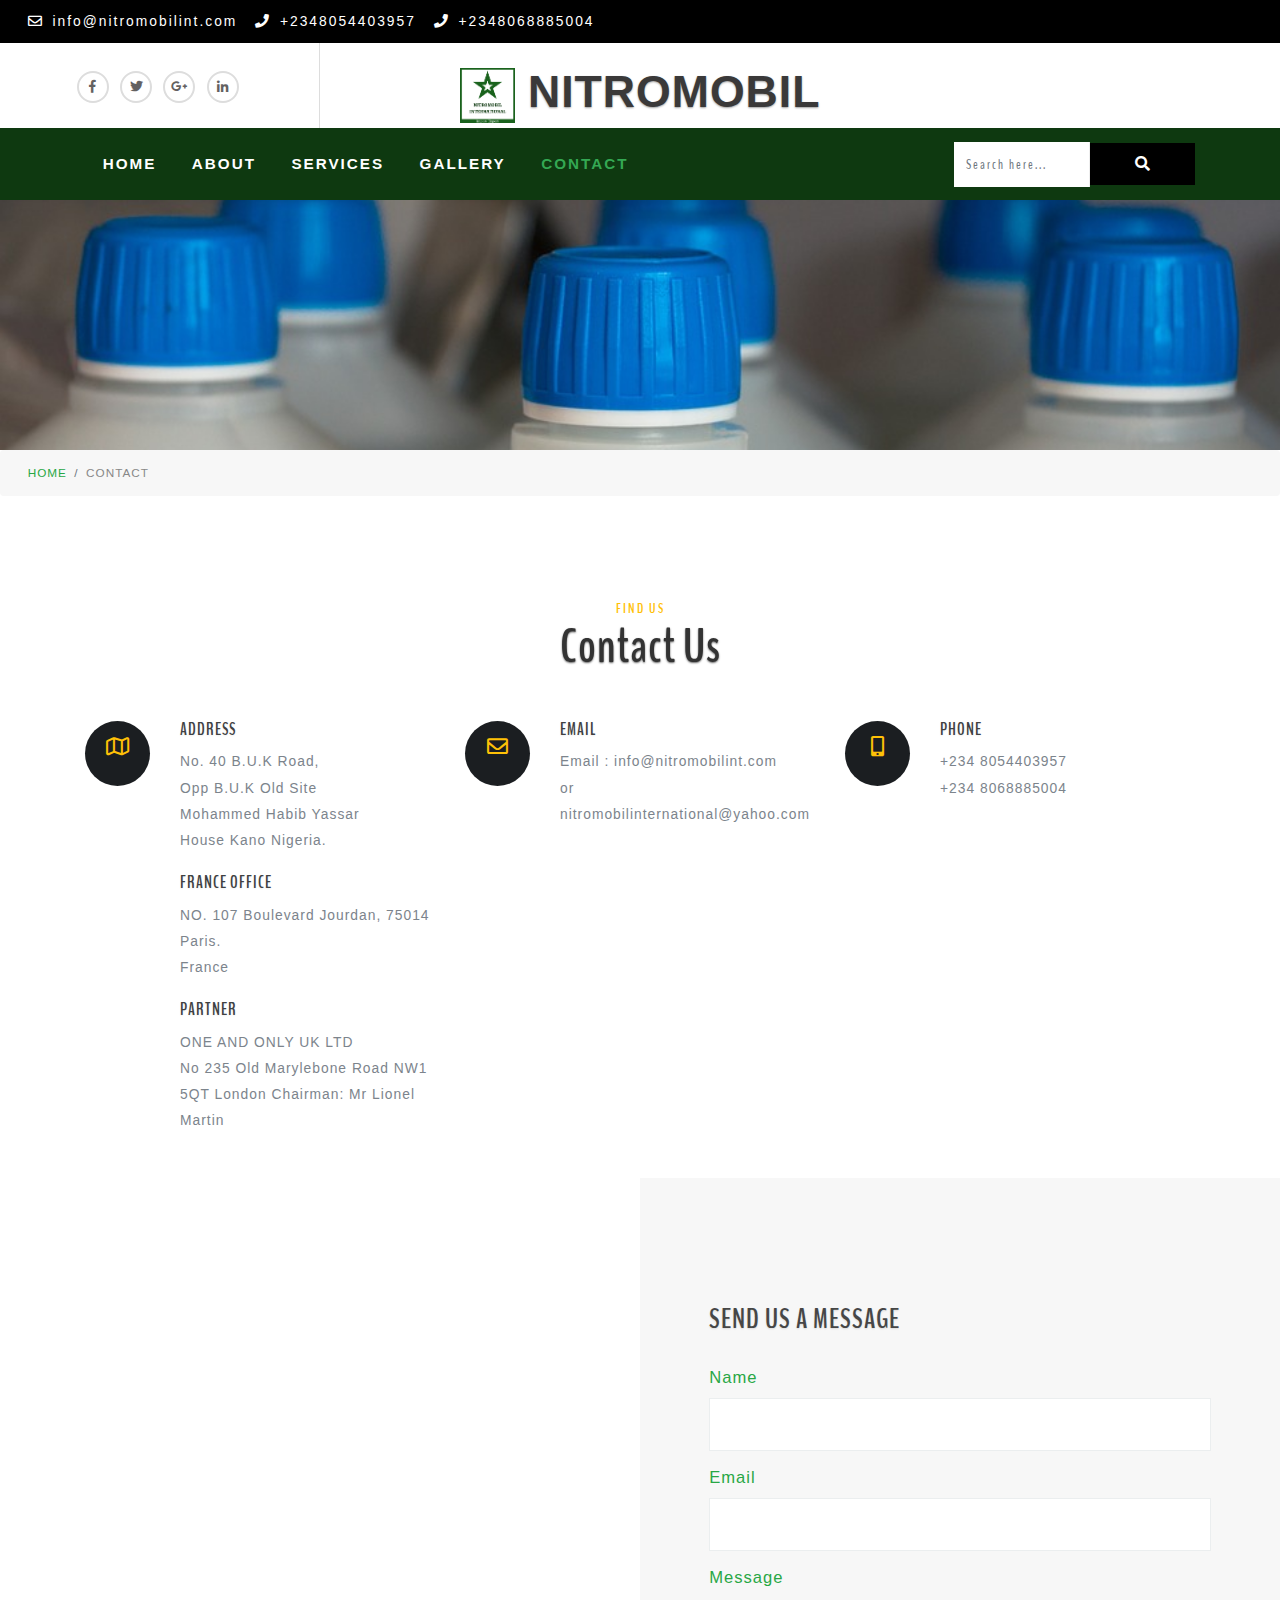
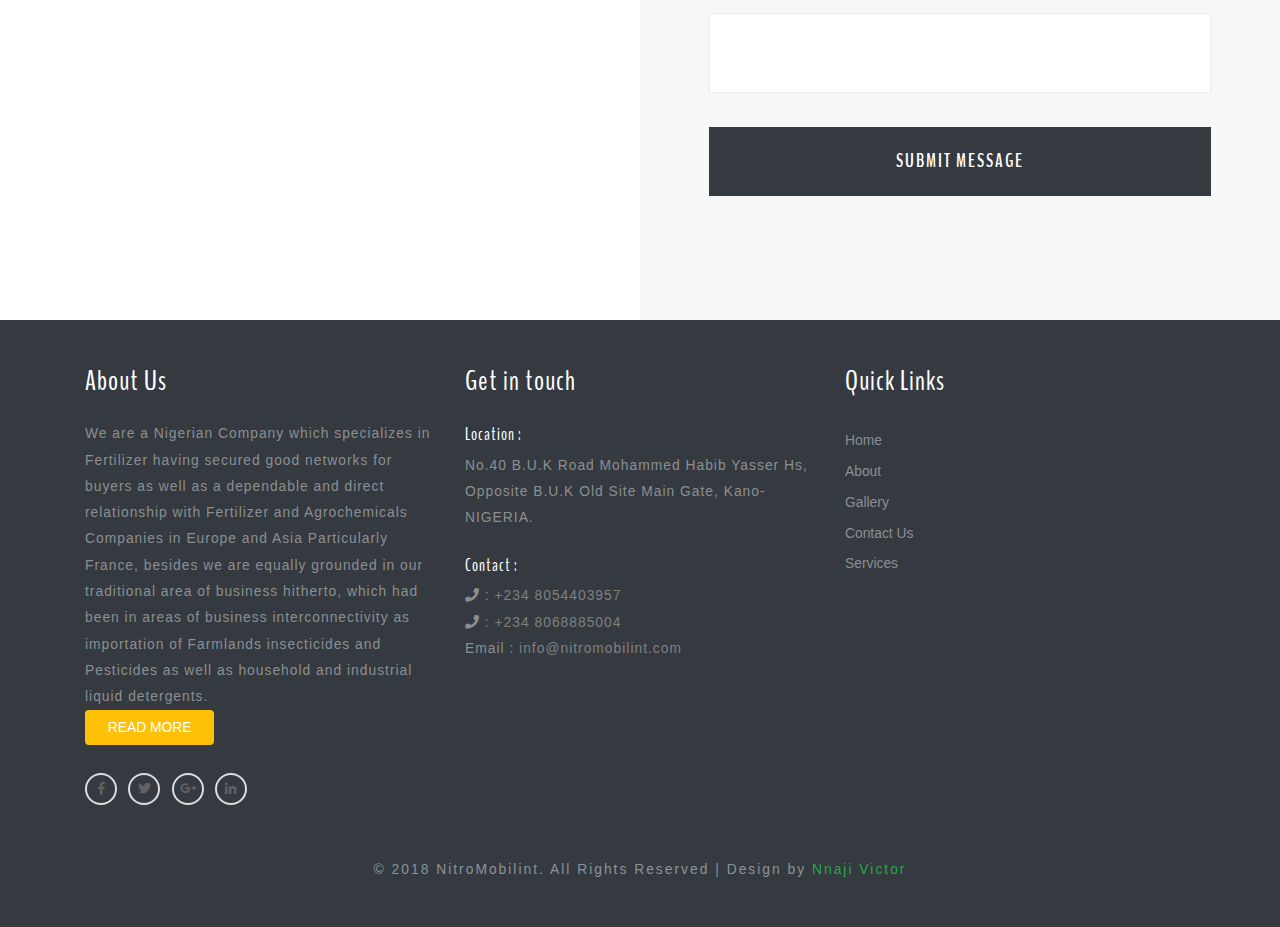
<file: contact.html>
<!DOCTYPE html>
<html lang="zxx">

<head>
        <title>NITROMOBIL INTERNATIONAL</title>
        <meta name="viewport" content="width=device-width, initial-scale=1">
        <meta charset="utf-8">
        <meta name="Description" content="Nitromobil International is one of the leading importers, exporters, manufacturers and suppliers of fertilizers, liquid detergents, hand wash and air fresheners. ">
        <meta name="keywords" content="fertilizer suppliers nigeria,fertilizer suppliers europe,fertilizer suppliers france,fertilizer suppliers africa,fertilizer suppliers morocco,fertilizer suppliers uae,fertilizer suppliers dubai,fertilizer suppliers middle east,detergent suppliers nigeria,detergent suppliers europe,detergent suppliers france,detergent suppliers africa,detergent suppliers morocco,detergent suppliers uae,detergent suppliers dubai,detergent suppliers middle east,air freshener suppliers nigeria,air freshener suppliers europe,air freshener suppliers france,air freshener suppliers africa,air freshener suppliers morocco,air freshener suppliers uae,air freshener suppliers dubai,air freshener suppliers middle east,organic fertilizer,plant fertilizer,nitrogen fertilizer,liquid fertilizer,soil fertilizer,corn fertilizer,lawn fertilizer,tree fertilizer,garden fertilizer,best fertilizer,phosphorus fertilizer,grass fertilizer,npk,urea fertilizer,fertilizer companies,agricultural fertilizer,chemical fertilizer,natural fertilizer,fertilizer plants,fertiliser,fertilizer production,vegetable fertilizer,rose fertilizer,agriculture fertilizer,flower fertilizer,fertilizer prices,fertilizing,fertilizer salt,fish fertilizer,green fertilizer,farm fertilizer,bulk fertilizer,best fertilizers,fertilizer distributor,soil,urea,potash,nitrogen,phosphorus,organic,trees,grass seed,grass,detergent,laundry detergent,detergents,liquid detergent,soap detergent,washing detergent,dish detergent,dishwasher detergent,cleaning detergent,detergent ingredients,bleach detergent,detergent brands,dishwashing detergent,household detergent,liquid laundry detergent,soaps and detergents,detergent container,fab detergent,free detergent,baby detergent,washing machine detergent,dishwash detergent,cleaning products,glass cleaner,hand washing,hand wash,antibacterial hand wash,liquid hand wash,foam hand wash,hand wash refill,hand cleanser,soap dispensers,antiseptic wash,hand soaps,hand lotion,liquid wash,hand cleaner,hand gel,liquid soap,air fresheners,car air freshener,automatic air freshener,room air freshener,air freshener refill,air freshner,bathroom air freshener,commercial air freshener,auto air fresheners,scented air freshener,natural air freshener,homemade air freshener,air freshener scent,air freshener wholesale,air freshener company,house air freshener,air deodorizer,air fragrance, nigeria, europe, africa, france, middle east, uae, dubai ">
        <meta name="abstract" content="fertilizer suppliers nigeria, fertilizer suppliers europe, fertilizer suppliers france, fertilizer suppliers africa, fertilizer suppliers morocco, fertilizer suppliers uae, fertilizer suppliers dubai, fertilizer suppliers middle east, detergent suppliers nigeria, detergent suppliers europe, detergent suppliers france, detergent suppliers africa, detergent suppliers morocco, detergent suppliers uae, detergent suppliers dubai, detergent suppliers middle east, air freshener suppliers nigeria, air freshener suppliers europe, air freshener suppliers france, air freshener suppliers africa, air freshener suppliers morocco, air freshener suppliers uae, air freshener suppliers dubai, air freshener suppliers middle east ">
        <meta name="key-phrases" content="fertilizer suppliers nigeria, fertilizer suppliers europe, fertilizer suppliers france, fertilizer suppliers africa, fertilizer suppliers morocco, fertilizer suppliers uae, fertilizer suppliers dubai, fertilizer suppliers middle east, detergent suppliers nigeria, detergent suppliers europe, detergent suppliers france, detergent suppliers africa, detergent suppliers morocco, detergent suppliers uae, detergent suppliers dubai, detergent suppliers middle east, air freshener suppliers nigeria, air freshener suppliers europe, air freshener suppliers france, air freshener suppliers africa, air freshener suppliers morocco, air freshener suppliers uae, air freshener suppliers dubai, air freshener suppliers middle east ">
        <meta name="author" content="Nitromobil International - Fertilizer Supplies Nigeria ">
        <meta name="language" content="en">
        <meta name="copyright" content="www.nitromobilint.com">
        <meta name="robots" content="index, follow">
        <meta name="document-classification" content="Fertilizer Supplies ">
        <meta name="document-distribution" content="Global">
        <link rel="shortcut icon" href="images\NITROMOBIL INTERNATIONAL_2.png" type="image/png">

    <script>
        addEventListener("load", function() {
            setTimeout(hideURLbar, 0);
        }, false);

        function hideURLbar() {
            window.scrollTo(0, 1);
        }
    </script>
    <link href="css/bootstrap.css" rel='stylesheet' type='text/css' />
    <link rel="stylesheet" href="css/component.css" type="text/css" media="all">
    <link href="css/style.css" rel='stylesheet' type='text/css' />
    
    <link href="css/fontawesome-all.css" rel="stylesheet">
    <link href="//fonts.googleapis.com/css?family=Josefin+Sans:100,100i,300,300i,400,400i,600,600i,700,700i" rel="stylesheet">
    <link href="//fonts.googleapis.com/css?family=BenchNine:300,400,700" rel="stylesheet">
</head>

<body>
   <div class="mian-content">

        <div class="header-top-w3layouts-agile">
            <div class="top-head-wthree text-left">
                <div class="row top-content-info">
                    <div class="col-lg-6 top-content-left">
                        <ul class="header-info-w3ls">
                            <li>
                                <i class="far fa-envelope"></i> <a href="info@nitromobilint.com">info@nitromobilint.com</a>
                            </li>
                            <li>
                                <i class="fas fa-phone"></i> <a href="tel:+2348054403957">+2348054403957</a>
                            </li>
                            <li>
                                    <i class="fas fa-phone"></i> <a href="tel:+2348068885004">+2348068885004</a>
                                </li>
                        </ul>
                    </div>
                </div>
            </div>
            <div class="container-fluid">
                <div class="row">
                    <div class="col-md-3 top-social-icons text-center">
                        <ul class="social-icons">
                            <li class="mr-1"><a href="#"><span class="fab fa-facebook-f"></span></a></li>
                            <li class="mx-1"><a href="#"><span class="fab fa-twitter"></span></a></li>
                            <li class="mx-1"><a href="#"><span class="fab fa-google-plus-g"></span></a></li>
                            <li class="mx-1"><a href="#"><span class="fab fa-linkedin-in"></span></a></li>
                        </ul>
                    </div>
                    <div class="col-md-6 logo text-center">
                        <h1>
                            <a class="navbar-brand" href="index.html">
                            <img src="images\NITROMOBIL INTERNATIONAL_2.png" width="55cm"> NITROMOBIL</a>
                        </h1>
                    </div>
                    
                </div>
            </div>
            <div class="header-bg">
                <div class="container">
                    <header>
                                               <nav class="navbar navbar-expand-lg navbar-light">
                            <button class="navbar-toggler navbar-toggler-right mx-auto" type="button" data-toggle="collapse" data-target="#navbarSupportedContent" aria-controls="navbarSupportedContent" aria-expanded="false" aria-label="Toggle navigation">
						<span class="navbar-toggler-icon"></span>
				   </button>


                            <div class="collapse navbar-collapse" id="navbarSupportedContent">
                                <ul class="navbar-nav mr-lg-auto text-left">
                                    <li class="nav-item">
                                        <a class="nav-link" href="index.html">Home
                                        <span class="sr-only">(current)</span>
                                    </a>
                                    </li>
                                    <li class="nav-item">
                                        <a class="nav-link" href="about.html">About</a>
                                    </li>
                                    <li class="nav-item">
                                            <a class="nav-link" href="services.html">Services
                                                    <span class="sr-only">(current)</span>
                                            </a>
                                        </li>
                                    <li class="nav-item">
                                        <a class="nav-link" href="gallery.html">Gallery</a>
                                    </li>
                                    
                                    <li class="nav-item active">
                                        <a class="nav-link" href="contact.html">Contact</a>
                                    </li>

                                </ul>
                                <form action="#" method="post" class="form-inline my-2 my-lg-0 header-search">
                                    <input class="form-control" type="search" placeholder="Search here..." name="Search" required="">
                                    <button class="btn btn1 my-2 my-sm-0" type="submit"><i class="fas fa-search"></i></button>
                                </form>



                            </div>
                        </nav>
                    </header>
                </div>
            </div>
        </div>
    </div>
    <!-- end of main image slider container -->
    <div class="inner-page">
    </div>
    <!-- /breadcrumb -->
    <ol class="breadcrumb">
        <li class="breadcrumb-item">
            <a href="index.html">Home</a>
        </li>
        <li class="breadcrumb-item active">Contact</li>
    </ol>

    <!-- //breadcrumb -->
     <!-- contact -->
    <section class="banner-bottom-w3layouts pt-lg-5 pt-md-3 pt-3">
        <div class="inner-sec-w3ls-agileits pt-md-5 pt-md-3 pt-3">
            <h4 class="sub-tittle text-uppercase text-center">Find us</h4>
            <h3 class="tittle text-center mb-lg-5 mb-3">Contact Us</h3>
            <div class="container">
                <div class="address row mb-5">
                    <div class="col-lg-4 address-grid">
                        <div class="row address-info">
                            <div class="col-md-3 address-left text-center">
                                <i class="far fa-map"></i>
                            </div>
                            <div class="col-md-9 address-right text-left">
                                <h6 class="ad-info text-uppercase mb-2">Address</h6>
                                <p> No. 40 B.U.K Road,<br>
                                    Opp B.U.K Old Site<br>
                                    Mohammed Habib Yassar<br>
                                    House Kano Nigeria.

                                </p>
                                <br>
                                <h6 class="ad-info text-uppercase mb-2">France Office</h6> 
                                <p> 
                                    NO. 107 Boulevard Jourdan, 75014 Paris.<br>
                                    France<br>
                                </p>
                                <br>
                                <h6 class="ad-info text-uppercase mb-2">Partner</h6> 
                                <p> 
                                        ONE AND ONLY UK LTD<br>
                                        No 235 Old Marylebone Road NW1 5QT
                                        London
                                        Chairman: Mr Lionel Martin <br>
                                </p>
                            </div>
                            
                        </div>
                    </div>
                    <div class="col-lg-4 address-grid">
                        <div class="row address-info">
                            <div class="col-md-3 address-left text-center">
                                <i class="far fa-envelope"></i>
                            </div>
                            <div class="col-md-9 address-right text-left">
                                <h6 class="ad-info text-uppercase mb-2">Email</h6>
                                <p>Email :
                                    <a href="mailto:info@nitromobilint.com"> info@nitromobilint.com</a>
                             <br><span> <p>or</p></span> 
                             <p>
                                    <a href="mailto:nitromobilinternational@yahoo.com"> nitromobilinternational@yahoo.com</a>
                                    
                                </p>
                            </div>

                        </div>
                    </div>
                    <div class="col-lg-4 address-grid">
                        <div class="row address-info">
                            <div class="col-md-3 address-left text-center">
                                <i class="fas fa-mobile-alt"></i>
                            </div>
                            <div class="col-md-9 address-right text-left">
                                <h6 class="ad-info text-uppercase mb-2">Phone</h6>
                                <p>+234 8054403957</p>
                                <p> +234 8068885004</p>

                            </div>
                        </div>
                    </div>
                </div>
            </div>
            <div class="container-fluid">
                <div class="row">
                    <div class="col-md-6 map">
                        <iframe src="https://www.google.com/maps/embed?pb=!1m18!1m12!1m3!1d15611.626877491246!2d8.519682214458332!3d11.980956139096376!2m3!1f0!2f0!3f0!3m2!1i1024!2i768!4f13.1!3m3!1m2!1s0x11ae80513a14fec1%3A0x3a603d11eaf9221f!2s40+BUK+Road%2C+Kano!5e0!3m2!1sen!2sng!4v1542193186581" width="600" height="450" frameborder="0" style="border:0" allowfullscreen></iframe>

                    </div>
                    <div class="col-md-6 main_grid_contact">
                        <div class="form">
                            <h4 class="mb-4 text-left">Send us a message</h4>
                            <form id="myForm" action="donate.php" method="post">
                                <div class="form-group">
                                    <label class="my-2">Name</label>
                                    <input id = "n" class="form-control" type="text" name="Name" placeholder="" required="">
                                </div>
                                <div class="form-group">
                                    <label>Email</label>
                                    <input id="e" class="form-control" type="email" name="Email" placeholder="" required="">
                                </div>
                                <div class="form-group">
                                    <label>Message</label>
                                    <textarea id="m" placeholder=""></textarea>
                                </div>
                                <div class="input-group1">
                                    <input id="mybtn" class="form-control" type="submit" value="Submit Message"><span id="status"></span>
                                    <div class="alert-msg"></div>
                                </div>
                            </form>
                        </div>
                    </div>
                </div>
            </div>
        </div>
    </section>
    <!-- //contact -->

    <!--footer -->
    <footer class="footer-emp-wthree bg-dark dotts py-lg-5 py-3">
            <div class="container">
                <div class="row footer-top">
                    <div class="col-lg-4 footer-grid-w3ls">
                        <div class="footer-title">
                            <h3>About Us</h3>
                        </div>
                        <div class="footer-text">
                            <p>We are a Nigerian Company which specializes in Fertilizer having secured good networks for buyers as well as a dependable and direct relationship with Fertilizer and Agrochemicals Companies in Europe and Asia Particularly France, besides we are equally grounded in our traditional area of business hitherto, which had been in areas of business interconnectivity as importation of Farmlands insecticides and Pesticides as well as household and industrial liquid detergents.
                                    <div class="group log-in">
                                            <a class="hover-2 btn text-uppercase" href="about.html">Read More</a>
                                        </div>
    
                            </p>
                            <ul class="social-icons">
                                <li class="mr-1"><a href="#"><span class="fab fa-facebook-f"></span></a></li>
                                <li class="mx-1"><a href="#"><span class="fab fa-twitter"></span></a></li>
                                <li class="mx-1"><a href="#"><span class="fab fa-google-plus-g"></span></a></li>
                                <li class="mx-1"><a href="#"><span class="fab fa-linkedin-in"></span></a></li>
                            </ul>
                        </div>
                    </div>
                    <div class="col-lg-4 footer-grid-w3ls">
                        <div class="footer-title">
                            <h3>Get in touch</h3>
                        </div>
                        <div class="contact-info">
                            <h4>Location :</h4>
                            <p>No.40 B.U.K Road
                                    Mohammed Habib Yasser Hs,
                                    Opposite B.U.K Old Site Main Gate,
                                    Kano- NIGERIA.</p>
                            <div class="phone">
                                <h4>Contact :</h4>
                                <p><i class="fas fa-phone"></i> <a href="tel:+234 8054403957"><span>:</span> +234 8054403957</a>
                                </p>
                                <p><i class="fas fa-phone"></i> <a href="tel:+234 8068885004"><span>:</span> +234 8068885004</a>
                                </p>
                                <p>Email :
                                    <a href="mailto:info@nitromobilint.com">info@nitromobilint.com </a>
                                </p>
                            </div>
                        </div>
                    </div>
                    <div class="col-lg-4 footer-grid-w3ls">
                        <div class="footer-title">
                            <h3>Quick Links</h3>
                        </div>
                        <ul class="links">
                            <li>
                                <a href="index.html">Home</a>
                            </li>
                            <li>
                                <a href="about.html">About</a>
                            </li>
                            <li>
                                <a href="gallery.html">Gallery</a>
                            </li>
                            
                            <li>
                                <a href="contact.html">Contact Us</a>
                            </li>
                            <li>
                                    <a href="services.html">Services</a>
                                </li>
                        </ul>
                        
                        <div class="clearfix"></div>
                    </div>
                    
                </div>
                <div class="copyright-w3 mt-4">
                    <p class="copy-right text-center ">&copy; 2018 NitroMobilint. All Rights Reserved | Design by
                        <a href="www.twitter.com/nnajivictor0"> Nnaji Victor </a>
                    </p>
                </div>
            </div>
        </footer>
    <!-- //footer -->

    <!--model-forms-->
    
    <!-- js -->
    <script src="js/jquery-2.2.3.min.js"></script>
    <script src="js/toucheffects.js"></script>
    <script src="js/modernizr.custom.js"></script>
    <script>
        $(document).ready(function() {
            $(".dropdown").hover(
                function() {
                    $('.dropdown-menu', this).stop(true, true).slideDown("fast");
                    $(this).toggleClass('open');
                },
                function() {
                    $('.dropdown-menu', this).stop(true, true).slideUp("fast");
                    $(this).toggleClass('open');
                }
            );
        });
    </script>
    <!-- //dropdown nav -->
    <!-- password-script -->
    <script>
        window.onload = function() {
            document.getElementById("password1").onchange = validatePassword;
            document.getElementById("password2").onchange = validatePassword;
        }

        function validatePassword() {
            var pass2 = document.getElementById("password2").value;
            var pass1 = document.getElementById("password1").value;
            if (pass1 != pass2)
                document.getElementById("password2").setCustomValidity("Passwords Don't Match");
            else
                document.getElementById("password2").setCustomValidity('');
            //empty string means no validation error
        }
    </script>
    <!-- //password-script -->

    <!--/ start-smoth-scrolling -->
    <script src="js/move-top.js"></script>
    <script src="js/easing.js"></script>
    <script>
        jQuery(document).ready(function($) {
            $(".scroll").click(function(event) {
                event.preventDefault();
                $('html,body').animate({
                    scrollTop: $(this.hash).offset().top
                }, 900);
            });
        });
    </script>
    <script>
        $(document).ready(function() {
            /*
            						var defaults = {
            							  containerID: 'toTop', // fading element id
            							containerHoverID: 'toTopHover', // fading element hover id
            							scrollSpeed: 1200,
            							easingType: 'linear' 
            						 };
            						*/

            $().UItoTop({
                easingType: 'easeOutQuart'
            });

        });
    </script>
    <!--// end-smoth-scrolling -->
    <!-- /js -->
    <script src="js/bootstrap.js"></script>
    <!-- //js -->
</body>

</html>
</file>
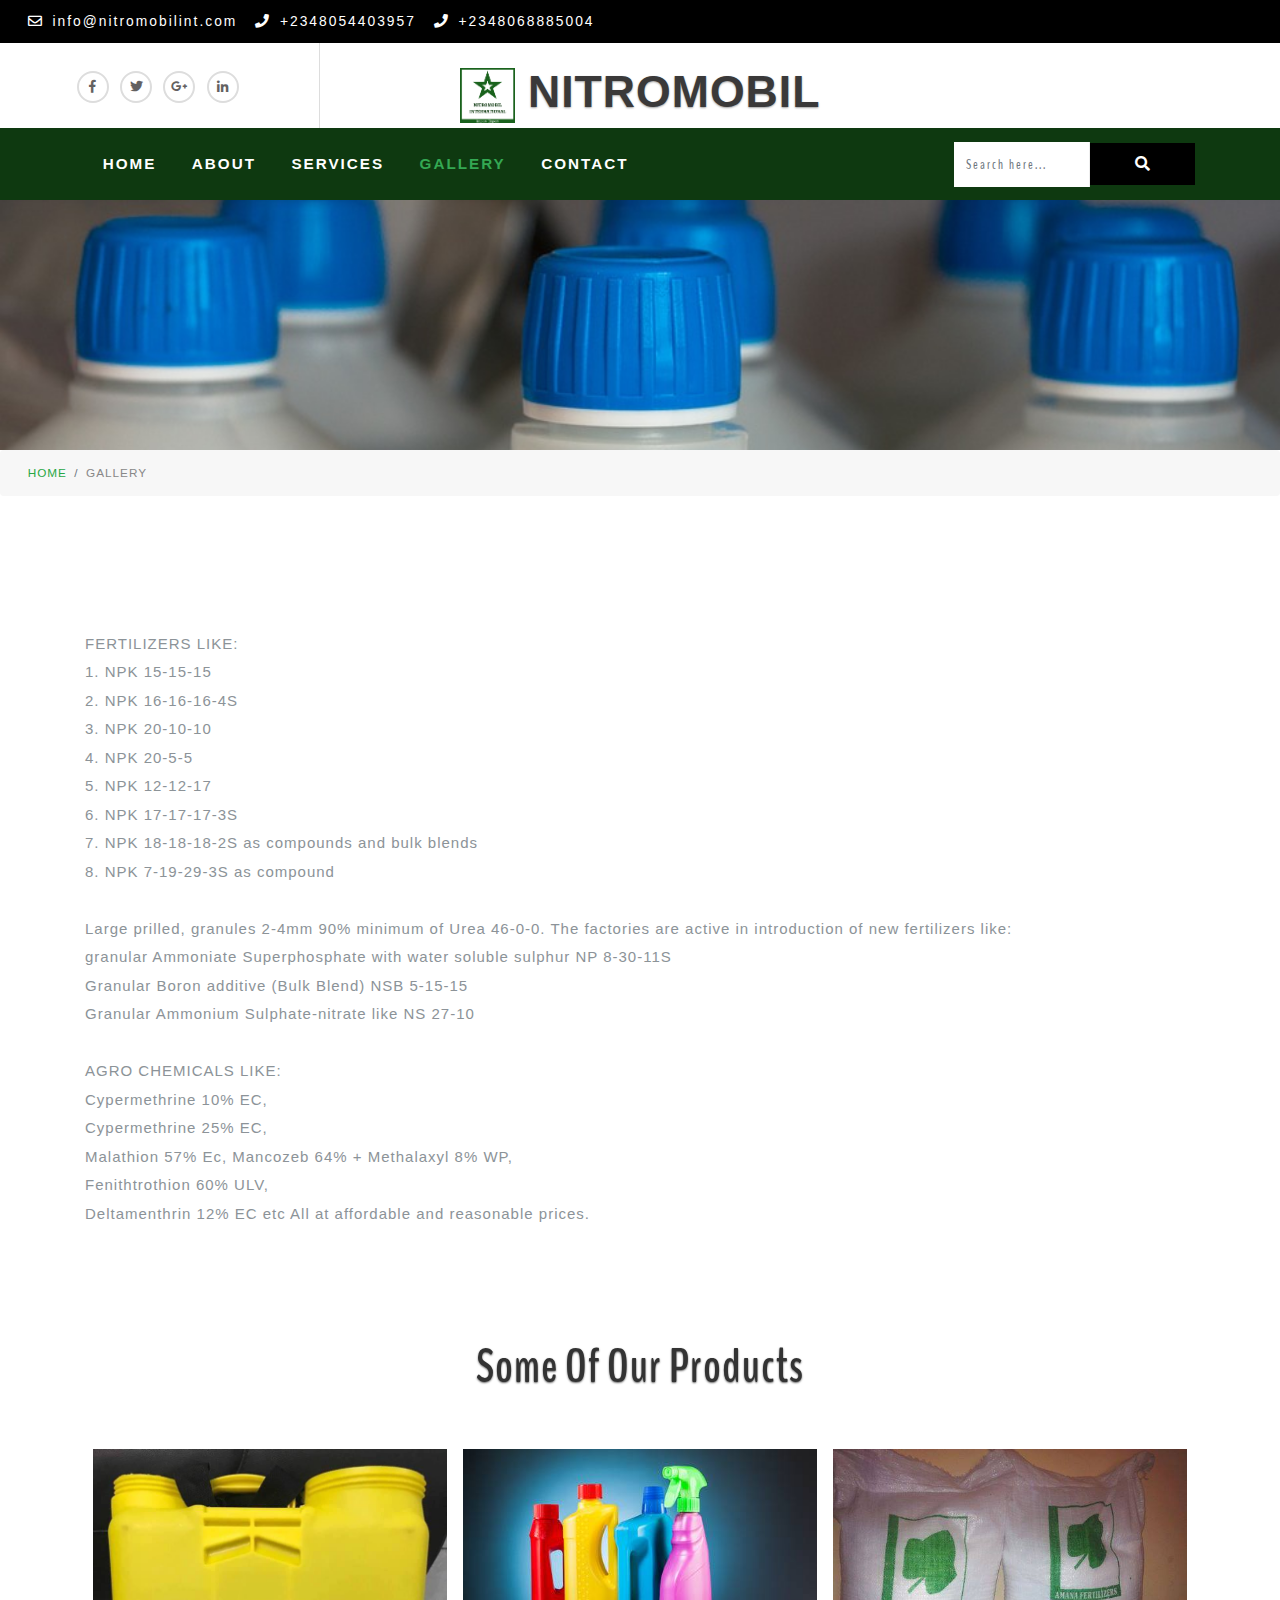
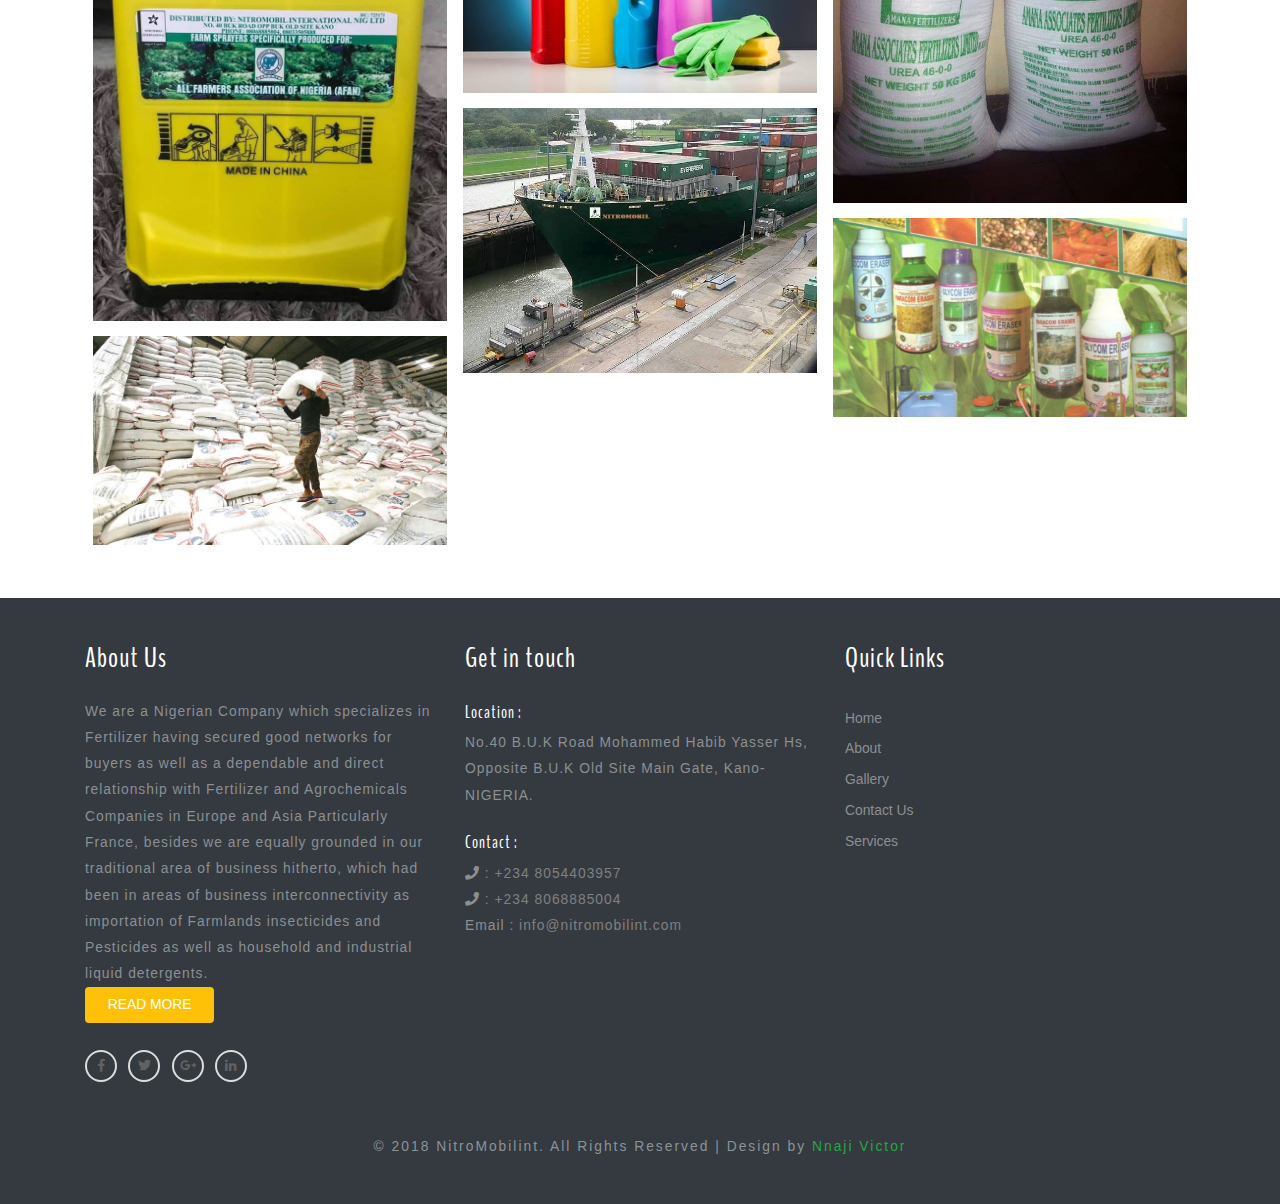
<file: gallery.html>
<!DOCTYPE html>
<html lang="zxx">

<head>
    <title>NITROMOBIL INTERNATIONAL</title>
    <meta name="viewport" content="width=device-width, initial-scale=1">
    <meta charset="utf-8">
    <meta name="Description" content="Nitromobil International is one of the leading importers, exporters, manufacturers and suppliers of fertilizers, liquid detergents, hand wash and air fresheners. ">
    <meta name="keywords" content="fertilizer suppliers nigeria,fertilizer suppliers europe,fertilizer suppliers france,fertilizer suppliers africa,fertilizer suppliers morocco,fertilizer suppliers uae,fertilizer suppliers dubai,fertilizer suppliers middle east,detergent suppliers nigeria,detergent suppliers europe,detergent suppliers france,detergent suppliers africa,detergent suppliers morocco,detergent suppliers uae,detergent suppliers dubai,detergent suppliers middle east,air freshener suppliers nigeria,air freshener suppliers europe,air freshener suppliers france,air freshener suppliers africa,air freshener suppliers morocco,air freshener suppliers uae,air freshener suppliers dubai,air freshener suppliers middle east,organic fertilizer,plant fertilizer,nitrogen fertilizer,liquid fertilizer,soil fertilizer,corn fertilizer,lawn fertilizer,tree fertilizer,garden fertilizer,best fertilizer,phosphorus fertilizer,grass fertilizer,npk,urea fertilizer,fertilizer companies,agricultural fertilizer,chemical fertilizer,natural fertilizer,fertilizer plants,fertiliser,fertilizer production,vegetable fertilizer,rose fertilizer,agriculture fertilizer,flower fertilizer,fertilizer prices,fertilizing,fertilizer salt,fish fertilizer,green fertilizer,farm fertilizer,bulk fertilizer,best fertilizers,fertilizer distributor,soil,urea,potash,nitrogen,phosphorus,organic,trees,grass seed,grass,detergent,laundry detergent,detergents,liquid detergent,soap detergent,washing detergent,dish detergent,dishwasher detergent,cleaning detergent,detergent ingredients,bleach detergent,detergent brands,dishwashing detergent,household detergent,liquid laundry detergent,soaps and detergents,detergent container,fab detergent,free detergent,baby detergent,washing machine detergent,dishwash detergent,cleaning products,glass cleaner,hand washing,hand wash,antibacterial hand wash,liquid hand wash,foam hand wash,hand wash refill,hand cleanser,soap dispensers,antiseptic wash,hand soaps,hand lotion,liquid wash,hand cleaner,hand gel,liquid soap,air fresheners,car air freshener,automatic air freshener,room air freshener,air freshener refill,air freshner,bathroom air freshener,commercial air freshener,auto air fresheners,scented air freshener,natural air freshener,homemade air freshener,air freshener scent,air freshener wholesale,air freshener company,house air freshener,air deodorizer,air fragrance, nigeria, europe, africa, france, middle east, uae, dubai ">
    <meta name="abstract" content="fertilizer suppliers nigeria, fertilizer suppliers europe, fertilizer suppliers france, fertilizer suppliers africa, fertilizer suppliers morocco, fertilizer suppliers uae, fertilizer suppliers dubai, fertilizer suppliers middle east, detergent suppliers nigeria, detergent suppliers europe, detergent suppliers france, detergent suppliers africa, detergent suppliers morocco, detergent suppliers uae, detergent suppliers dubai, detergent suppliers middle east, air freshener suppliers nigeria, air freshener suppliers europe, air freshener suppliers france, air freshener suppliers africa, air freshener suppliers morocco, air freshener suppliers uae, air freshener suppliers dubai, air freshener suppliers middle east ">
    <meta name="key-phrases" content="fertilizer suppliers nigeria, fertilizer suppliers europe, fertilizer suppliers france, fertilizer suppliers africa, fertilizer suppliers morocco, fertilizer suppliers uae, fertilizer suppliers dubai, fertilizer suppliers middle east, detergent suppliers nigeria, detergent suppliers europe, detergent suppliers france, detergent suppliers africa, detergent suppliers morocco, detergent suppliers uae, detergent suppliers dubai, detergent suppliers middle east, air freshener suppliers nigeria, air freshener suppliers europe, air freshener suppliers france, air freshener suppliers africa, air freshener suppliers morocco, air freshener suppliers uae, air freshener suppliers dubai, air freshener suppliers middle east ">
    <meta name="author" content="Nitromobil International - Fertilizer Supplies Nigeria ">
    <meta name="language" content="en">
    <meta name="copyright" content="www.nitromobilint.com">
    <meta name="robots" content="index, follow">
    <meta name="document-classification" content="Fertilizer Supplies ">
    <meta name="document-distribution" content="Global">
    <link rel="shortcut icon" href="images\NITROMOBIL INTERNATIONAL_2.png" type="image/png">

    <script>
        addEventListener("load", function() {
            setTimeout(hideURLbar, 0);
        }, false);

        function hideURLbar() {
            window.scrollTo(0, 1);
        }
    </script>
    <link href="css/bootstrap.css" rel='stylesheet' type='text/css' />
    <link href="css/style.css" rel='stylesheet' type='text/css' />
    <!--lightbox slider-->
    <link rel="stylesheet" href="css/component.css" type="text/css" media="all">
    <link rel="stylesheet" href="css/lightbox.css">
    <!-- lightbox slider-->
    <link href="css/fontawesome-all.css" rel="stylesheet">
    <link href="//fonts.googleapis.com/css?family=Josefin+Sans:100,100i,300,300i,400,400i,600,600i,700,700i" rel="stylesheet">
    <link href="//fonts.googleapis.com/css?family=BenchNine:300,400,700" rel="stylesheet">
</head>

<body>
    <div class="mian-content">

        <div class="header-top-w3layouts-agile">
            <div class="top-head-wthree text-left">
                <div class="row top-content-info">
                    <div class="col-lg-6 top-content-left">
                        <ul class="header-info-w3ls">
                            <li>
                                <i class="far fa-envelope"></i> <a href="info@nitromobilint.com">info@nitromobilint.com</a>
                            </li>
                            <li>
                                <i class="fas fa-phone"></i> <a href="tel:+2348054403957">+2348054403957</a>
                            </li>
                            <li>
                                    <i class="fas fa-phone"></i> <a href="tel:+2348068885004">+2348068885004</a>
                                </li>
                        </ul>
                    </div>
                </div>
            </div>
            <div class="container-fluid">
                <div class="row">
                    <div class="col-md-3 top-social-icons text-center">
                        <ul class="social-icons">
                            <li class="mr-1"><a href="#"><span class="fab fa-facebook-f"></span></a></li>
                            <li class="mx-1"><a href="#"><span class="fab fa-twitter"></span></a></li>
                            <li class="mx-1"><a href="#"><span class="fab fa-google-plus-g"></span></a></li>
                            <li class="mx-1"><a href="#"><span class="fab fa-linkedin-in"></span></a></li>
                        </ul>
                    </div>
                    <div class="col-md-6 logo text-center">
                        <h1>
                            <a class="navbar-brand" href="index.html">
                            <img src="images\NITROMOBIL INTERNATIONAL_2.png" width="55cm"> NITROMOBIL</a>
                        </h1>
                    </div>
                    
                </div>
            </div>
            <div class="header-bg">
                <div class="container">
                    <header>
                 <nav class="navbar navbar-expand-lg navbar-light">
                            <button class="navbar-toggler navbar-toggler-right mx-auto" type="button" data-toggle="collapse" data-target="#navbarSupportedContent" aria-controls="navbarSupportedContent" aria-expanded="false" aria-label="Toggle navigation">
						<span class="navbar-toggler-icon"></span>
				   </button>

                            <div class="collapse navbar-collapse" id="navbarSupportedContent">
                                <ul class="navbar-nav mr-lg-auto text-left">
                                    <li class="nav-item">
                                        <a class="nav-link" href="index.html">Home
                                        <span class="sr-only">(current)</span>
                                    </a>
                                    </li>
                                    <li class="nav-item">
                                        <a class="nav-link" href="about.html">About</a>
                                    </li>
                                    <li class="nav-item">
                                            <a class="nav-link" href="services.html">Services
                                                    <span class="sr-only">(current)</span>
                                            </a>
                                        </li>
                                    <li class="nav-item active">
                                        <a class="nav-link" href="gallery.html">Gallery</a>
                                    </li>
                                    <li class="nav-item">
                                        <a class="nav-link" href="contact.html">Contact</a>
                                    </li>

                                </ul>
                                <form action="#" method="post" class="form-inline my-2 my-lg-0 header-search">
                                    <input class="form-control" type="search" placeholder="Search here..." name="Search" required="">
                                    <button class="btn btn1 my-2 my-sm-0" type="submit"><i class="fas fa-search"></i></button>
                                </form>
                            </div>
                        </nav>
                    </header>
                </div>
            </div>
        </div>
    </div>
    <!-- end of main image slider container -->
    <div class="inner-page">
    </div>
    <!-- /breadcrumb -->
    <ol class="breadcrumb">
        <li class="breadcrumb-item">
            <a href="index.html">Home</a>
        </li>
        <li class="breadcrumb-item active">Gallery</li>
    </ol>

    <!-- //breadcrumb -->
    <!--Gallery-->
    <div class="banner-bottom-w3layouts py-lg-5 py-3">
        <div class="container">
            <div class="inner-sec-w3ls-agileits py-lg-5 py-3">
                <h4 class="sub-tittle text-uppercase text-center"></h4>
                <p class="my-lg-5 my-3" style="font-size: 15px">FERTILIZERS LIKE:
                
                    <br>
                    1. NPK 15-15-15
                    <br>
                    2. NPK 16-16-16-4S
                    <br>
                    3.  NPK 20-10-10
                    <br>
                    4. NPK 20-5-5 
                    <br>
                    5. NPK 12-12-17
                    <br>
                    6. NPK 17-17-17-3S
                    <br>
                    7. NPK 18-18-18-2S 
                    as compounds and bulk blends
                    <br>
                    8. NPK 7-19-29-3S  as compound
                    <br>
                    <br>
                    Large prilled, granules 2-4mm 90% minimum of Urea 46-0-0. The factories are active in introduction of new fertilizers like:
                        
                   <br> granular Ammoniate Superphosphate with water soluble sulphur NP 8-30-11S
                   <br> Granular Boron additive (Bulk Blend) NSB 5-15-15
                   <br> Granular Ammonium Sulphate-nitrate like NS 27-10
                   <br>
                   <br> AGRO CHEMICALS LIKE:
                    
                   <br>Cypermethrine 10% EC, 
                   <br>Cypermethrine 25% EC,
                   <br> Malathion 57% Ec, Mancozeb
                    64% + Methalaxyl 8% WP, 
                    <br>Fenithtrothion 60% ULV,
                    <br> Deltamenthrin 12% EC etc 
                    All at affordable and reasonable prices.
                    
                        
                </p>   
                </div>
                
                        <br>
                <h3 class="tittle text-center mb-lg-5 mb-3">
                    Some Of Our Products</h3>
                <div class="grid cs-style-5 row">
                    <div class="grid-info-img gal-page col-md-4">
                        <a href="images/g1.jpg" class="gallery-box" data-lightbox="example-set" data-title="">
                            <figure>
                                <img src="images/g1.jpg" class="img-fluid" alt="img03">
                                <figcaption>
                                    <h3>Farm Sprayers</h3>
                                    <span>Nitromobil </span>
                                </figcaption>
                            </figure>
                        </a>
                        <div class="grid-gal mt-3">
                            <a href="images/g2.jpg" class="gallery-box" data-lightbox="example-set" data-title="">
                                <figure>
                                    <img src="images/g2.jpg" class="img-fluid" alt="img03">
                                    <figcaption>
                                        <h3>Bags of Rice</h3>
                                        <span> Nitromobil</span>
                                    </figcaption>
                                </figure>
                            </a>
                        </div>
                    </div>

                    <div class="grid-info-img gal-page col-md-4">
                        <a href="images/g4.jpg" class="gallery-box" data-lightbox="example-set" data-title="">
                            <figure>
                                <img src="images/g4.jpg" class="img-fluid" alt="img03">
                                <figcaption>
                                    <h3>detergent</h3>
                                    <span>Nitromobil </span>
                                </figcaption>
                            </figure>
                        </a>
                        <div class="grid-gal mt-3">
                            <a href="images/g3.jpg" class="gallery-box mt-4" data-lightbox="example-set" data-title="">
                                <figure>
                                    <img src="images/g3.jpg" class="img-fluid" alt="img03">
                                    <figcaption>
                                        <h3>Shipping and Logistics</h3>
                                        <span>Nitromobil</span>
                                    </figcaption>
                                </figure>
                            </a>
                        </div>
                    </div>
                    <div class="grid-info-img gal-page col-md-4">
                        <a href="images/g5.jpg" class="gallery-box" data-lightbox="example-set" data-title="">
                            <figure>
                                <img src="images/g5.jpg" class="img-fluid" alt="img03">
                                <figcaption>
                                    <h3>fertilizers</h3>
                                    <span>Nitromobil </span>
                                </figcaption>
                            </figure>
                        </a>
                        <div class="grid-gal mt-3">
                            <a href="images/g6.jpg" class="gallery-box" data-lightbox="example-set" data-title="">
                                <figure>
                                    <img src="images/g6.jpg" class="img-fluid" alt="img03">
                                    <figcaption>
                                        <h3>Agrochemicals</h3>
                                        <span>Nitromobil</span>
                                    </figcaption>
                                </figure>
                            </a>
                        </div>
                    </div>

                </div>
            </div>
        </div>
    </div>
    <!--//Gallery --

    <section class="banner-bottom-w3layouts py-lg-5 py-md-5 py-3" id="feature">
        <div class="container">
            <div class="inner-sec-w3ls-agileits py-lg-5 py-3">
                <h4 class="sub-tittle text-uppercase text-center">Some more info</h4>
                <h3 class="tittle text-center">About Us</h3>
                <div class="row grid gallery-info">
                    <div class="col-lg-3 col-md-6 col-sm-6 gallery-images">
                        <div class="gallery-grids mb-3">
                            <figure class="effect-milo">
                                <img src="images/g1.jpg" alt="" class="img-fluid">
                                <figcaption>
                                    <h5>our<span>Gallery</span></h5>
                                    <p>Lorem ipsum dolor</p>
                                    <a href="images/g1.jpg" class="gallery-box" data-lightbox="example-set" data-title="">
                           </a>
                                </figcaption>
                            </figure>
                        </div>
                        <div class="gallery-grids">
                            <figure class="effect-milo">
                                <img src="images/g2.jpg" alt="" class="img-fluid">
                                <figcaption>
                                    <h5>our<span>Gallery</span></h5>
                                    <p>Lorem ipsum dolor</p>
                                    <a href="images/g2.jpg" class="gallery-box" data-lightbox="example-set" data-title="">
                           </a>
                                </figcaption>
                            </figure>
                        </div>
                    </div>
                    <div class="col-lg-3 col-md-6 col-sm-6 gallery-images">
                        <div class="gallery-grids  mb-3">
                            <figure class="effect-milo">
                                <img src="images/g3.jpg" alt="" class="img-fluid">
                                <figcaption>
                                    <h5>our<span>Gallery</span></h5>
                                    <p>Lorem ipsum dolor</p>
                                    <a href="images/g3.jpg" class="gallery-box" data-lightbox="example-set" data-title="">
                           </a>
                                </figcaption>
                            </figure>
                        </div>
                        <div class="gallery-grids">
                            <figure class="effect-milo">
                                <img src="images/g4.jpg" alt="" class="img-fluid">
                                <figcaption>
                                    <h5>our<span>Gallery</span></h5>
                                    <p>Lorem ipsum dolor</p>
                                    <a href="images/g4.jpg" class="gallery-box" data-lightbox="example-set" data-title="">
                           </a>
                                </figcaption>
                            </figure>
                        </div>
                    </div>
                    <div class="col-lg-3 col-md-6 col-sm-6 gallery-images">
                        <div class="gallery-grids mb-3">
                            <figure class="effect-milo ">
                                <img src="images/g5.jpg" alt="" class="img-fluid">
                                <figcaption>
                                    <h5>our<span>Gallery</span></h5>
                                    <p>Lorem ipsum dolor</p>
                                    <a href="images/g5.jpg" class="gallery-box" data-lightbox="example-set" data-title="">
                           </a>
                                </figcaption>
                            </figure>
                        </div>
                        <div class="gallery-grids">
                            <figure class="effect-milo">
                                <img src="images/g6.jpg" alt="" class="img-fluid">
                                <figcaption>
                                    <h5>our<span>Gallery</span></h5>
                                    <p>Lorem ipsum dolor</p>
                                    <a href="images/g6.jpg" class="gallery-box" data-lightbox="example-set" data-title="">
                           </a>
                                </figcaption>
                            </figure>
                        </div>
                    </div>
                    <div class="col-lg-3 col-md-6 col-sm-6 gallery-images">
                        <div class="gallery-grids mb-3">
                            <figure class="effect-milo">
                                <img src="images/g7.jpg" alt="" class="img-fluid">
                                <figcaption>
                                    <h5>our<span>Gallery</span></h5>
                                    <p>Lorem ipsum dolor </p>
                                    <a href="images/g7.jpg" class="gallery-box" data-lightbox="example-set" data-title="">
                           </a>
                                </figcaption>
                            </figure>
                        </div>
                        <div class="gallery-grids">
                            <figure class="effect-milo">
                                <img src="images/g8.jpg" alt="" class="img-fluid">
                                <figcaption>
                                    <h5>our<span>Gallery</span></h5>
                                    <p>Lorem ipsum dolor</p>
                                    <a href="images/g8.jpg" class="gallery-box" data-lightbox="example-set" data-title="">
                           </a>
                                </figcaption>
                            </figure>
                        </div>
                    </div>
                </div>
            </div>
        </div>
    </section>
    <!--//Gallery-->

    <!--footer -->
    <footer class="footer-emp-wthree bg-dark dotts py-lg-5 py-3">
            <div class="container">
                <div class="row footer-top">
                    <div class="col-lg-4 footer-grid-w3ls">
                        <div class="footer-title">
                            <h3>About Us</h3>
                        </div>
                        <div class="footer-text">
                            <p>We are a Nigerian Company which specializes in Fertilizer having secured good networks for buyers as well as a dependable and direct relationship with Fertilizer and Agrochemicals Companies in Europe and Asia Particularly France, besides we are equally grounded in our traditional area of business hitherto, which had been in areas of business interconnectivity as importation of Farmlands insecticides and Pesticides as well as household and industrial liquid detergents.
                                    <div class="group log-in">
                                            <a class="hover-2 btn text-uppercase" href="about.html">Read More</a>
                                        </div>
    
                            </p>
                            <ul class="social-icons">
                                <li class="mr-1"><a href="#"><span class="fab fa-facebook-f"></span></a></li>
                                <li class="mx-1"><a href="#"><span class="fab fa-twitter"></span></a></li>
                                <li class="mx-1"><a href="#"><span class="fab fa-google-plus-g"></span></a></li>
                                <li class="mx-1"><a href="#"><span class="fab fa-linkedin-in"></span></a></li>
                            </ul>
                        </div>
                    </div>
                    <div class="col-lg-4 footer-grid-w3ls">
                        <div class="footer-title">
                            <h3>Get in touch</h3>
                        </div>
                        <div class="contact-info">
                            <h4>Location :</h4>
                            <p>No.40 B.U.K Road
                                    Mohammed Habib Yasser Hs,
                                    Opposite B.U.K Old Site Main Gate,
                                    Kano- NIGERIA.</p>
                            <div class="phone">
                                <h4>Contact :</h4>
                                <p><i class="fas fa-phone"></i> <a href="tel:+234 8054403957"><span>:</span> +234 8054403957</a>
                                </p>
                                <p><i class="fas fa-phone"></i> <a href="tel:+234 8068885004"><span>:</span> +234 8068885004</a>
                                </p>
                                <p>Email :
                                    <a href="mailto:info@nitromobilint.com">info@nitromobilint.com </a>
                                </p>
                            </div>
                        </div>
                    </div>
                    <div class="col-lg-4 footer-grid-w3ls">
                        <div class="footer-title">
                            <h3>Quick Links</h3>
                        </div>
                        <ul class="links">
                                <li>
                                    <a href="index.html">Home</a>
                                </li>
                                <li>
                                    <a href="about.html">About</a>
                                </li>
                                <li>
                                    <a href="gallery.html">Gallery</a>
                                </li>
                                
                                <li>
                                    <a href="contact.html">Contact Us</a>
                                </li>
                                <li>
                                        <a href="services.html">Services</a>
                                    </li>
                            </ul>
    
                        <div class="clearfix"></div>
                    </div>
                </div>
                <div class="copyright-w3 mt-4">
                    <p class="copy-right text-center ">&copy; 2018 NitroMobilint. All Rights Reserved | Design by
                        <a href="www.twitter.com/nnajivictor0"> Nnaji Victor </a>
                    </p>
                </div>
            </div>
        </footer>
    <!-- //footer -->

    <!--model-forms-->
    <!--/Login-->
    <div class="modal fade" id="exampleModalCenter" tabindex="-1" role="dialog" aria-hidden="true">
        <div class="modal-dialog modal-dialog-centered" role="document">
            <div class="modal-content">
                <div class="modal-header text-center">
                    <button type="button" class="close" data-dismiss="modal" aria-label="Close">
                        <span aria-hidden="true">&times;</span>
                    </button>
                </div>
                <div class="modal-body">

                    <div class="login px-4 mx-auto mw-100">
                        <h5 class="text-center mb-4">Login Now</h5>
                        <form action="#" method="post">
                            <div class="form-group">
                                <label class="mb-2">Email address</label>
                                <input type="email" class="form-control" id="exampleInputEmail1" aria-describedby="emailHelp" placeholder="" required="">
                                <small id="emailHelp" class="form-text text-muted">We'll never share your email with anyone else.</small>
                            </div>
                            <div class="form-group">
                                <label class="mb-2">Password</label>
                                <input type="password" class="form-control" id="exampleInputPassword1" placeholder="" required="">
                            </div>
                            <div class="form-check mb-2">
                                <input type="checkbox" class="form-check-input" id="exampleCheck1">
                                <label class="form-check-label" for="exampleCheck1">Check me out</label>
                            </div>
                            <button type="submit" class="btn btn-primary submit mb-4">Sign In</button>
                            <p class="text-center pb-4">
                                <a href="#" data-toggle="modal" data-target="#exampleModalCenter2"> Don't have an account?</a>
                            </p>
                        </form>
                    </div>
                </div>

            </div>
        </div>
    </div>
    <!--//Login-->
    <!--/Register-->
    <div class="modal fade" id="exampleModalCenter2" tabindex="-1" role="dialog" aria-hidden="true">
        <div class="modal-dialog modal-dialog-centered" role="document">
            <div class="modal-content">
                <div class="modal-header text-center">
                    <button type="button" class="close" data-dismiss="modal" aria-label="Close">
                        <span aria-hidden="true">&times;</span>
                    </button>
                </div>
                <div class="modal-body">
                    <div class="login px-4 mx-auto mw-100">
                        <h5 class="text-center mb-4">Register Now</h5>
                        <form action="#" method="post">
                            <div class="form-group">
                                <label>First name</label>

                                <input type="text" class="form-control" id="validationDefault01" placeholder="" required="">
                            </div>
                            <div class="form-group">
                                <label>Last name</label>
                                <input type="text" class="form-control" id="validationDefault02" placeholder="" required="">
                            </div>

                            <div class="form-group">
                                <label class="mb-2">Password</label>
                                <input type="password" class="form-control" id="password1" placeholder="" required="">
                            </div>
                            <div class="form-group">
                                <label>Confirm Password</label>
                                <input type="password" class="form-control" id="password2" placeholder="" required="">
                            </div>

                            <button type="submit" class="btn btn-primary submit mb-4">Register</button>
                            <p class="text-center pb-4">
                                <a href="#">By clicking Register, I agree to your terms</a>
                            </p>
                        </form>

                    </div>
                </div>

            </div>
        </div>
    </div>
    <!--//Register-->
    <!--//model-form-->
    <!-- js -->
    <script src="js/jquery-2.2.3.min.js"></script>
    <script src="js/toucheffects.js"></script>
    <script src="js/modernizr.custom.js"></script>
    <script>
        $(document).ready(function() {
            $(".dropdown").hover(
                function() {
                    $('.dropdown-menu', this).stop(true, true).slideDown("fast");
                    $(this).toggleClass('open');
                },
                function() {
                    $('.dropdown-menu', this).stop(true, true).slideUp("fast");
                    $(this).toggleClass('open');
                }
            );
        });
    </script>
	<!--// js -->
    <!-- //dropdown nav -->
    <!--  light box js -->
    <script src="js/lightbox-plus-jquery.min.js">
    </script>
    <!-- //light box js-->
    <!-- password-script -->
    <script>
        window.onload = function() {
            document.getElementById("password1").onchange = validatePassword;
            document.getElementById("password2").onchange = validatePassword;
        }

        function validatePassword() {
            var pass2 = document.getElementById("password2").value;
            var pass1 = document.getElementById("password1").value;
            if (pass1 != pass2)
                document.getElementById("password2").setCustomValidity("Passwords Don't Match");
            else
                document.getElementById("password2").setCustomValidity('');
            //empty string means no validation error
        }
    </script>
    <!-- //password-script -->

    <!--/ start-smoth-scrolling -->
    <script src="js/move-top.js"></script>
    <script src="js/easing.js"></script>
    <script>
        jQuery(document).ready(function($) {
            $(".scroll").click(function(event) {
                event.preventDefault();
                $('html,body').animate({
                    scrollTop: $(this.hash).offset().top
                }, 900);
            });
        });
    </script>
    <script>
        $(document).ready(function() {
            /*
            						var defaults = {
            							  containerID: 'toTop', // fading element id
            							containerHoverID: 'toTopHover', // fading element hover id
            							scrollSpeed: 1200,
            							easingType: 'linear' 
            						 };
            						*/

            $().UItoTop({
                easingType: 'easeOutQuart'
            });

        });
    </script>
    <!--// end-smoth-scrolling -->
    <!-- /js -->
    <script src="js/bootstrap.js"></script>
    <!-- //js -->
</body>

</html>
</file>
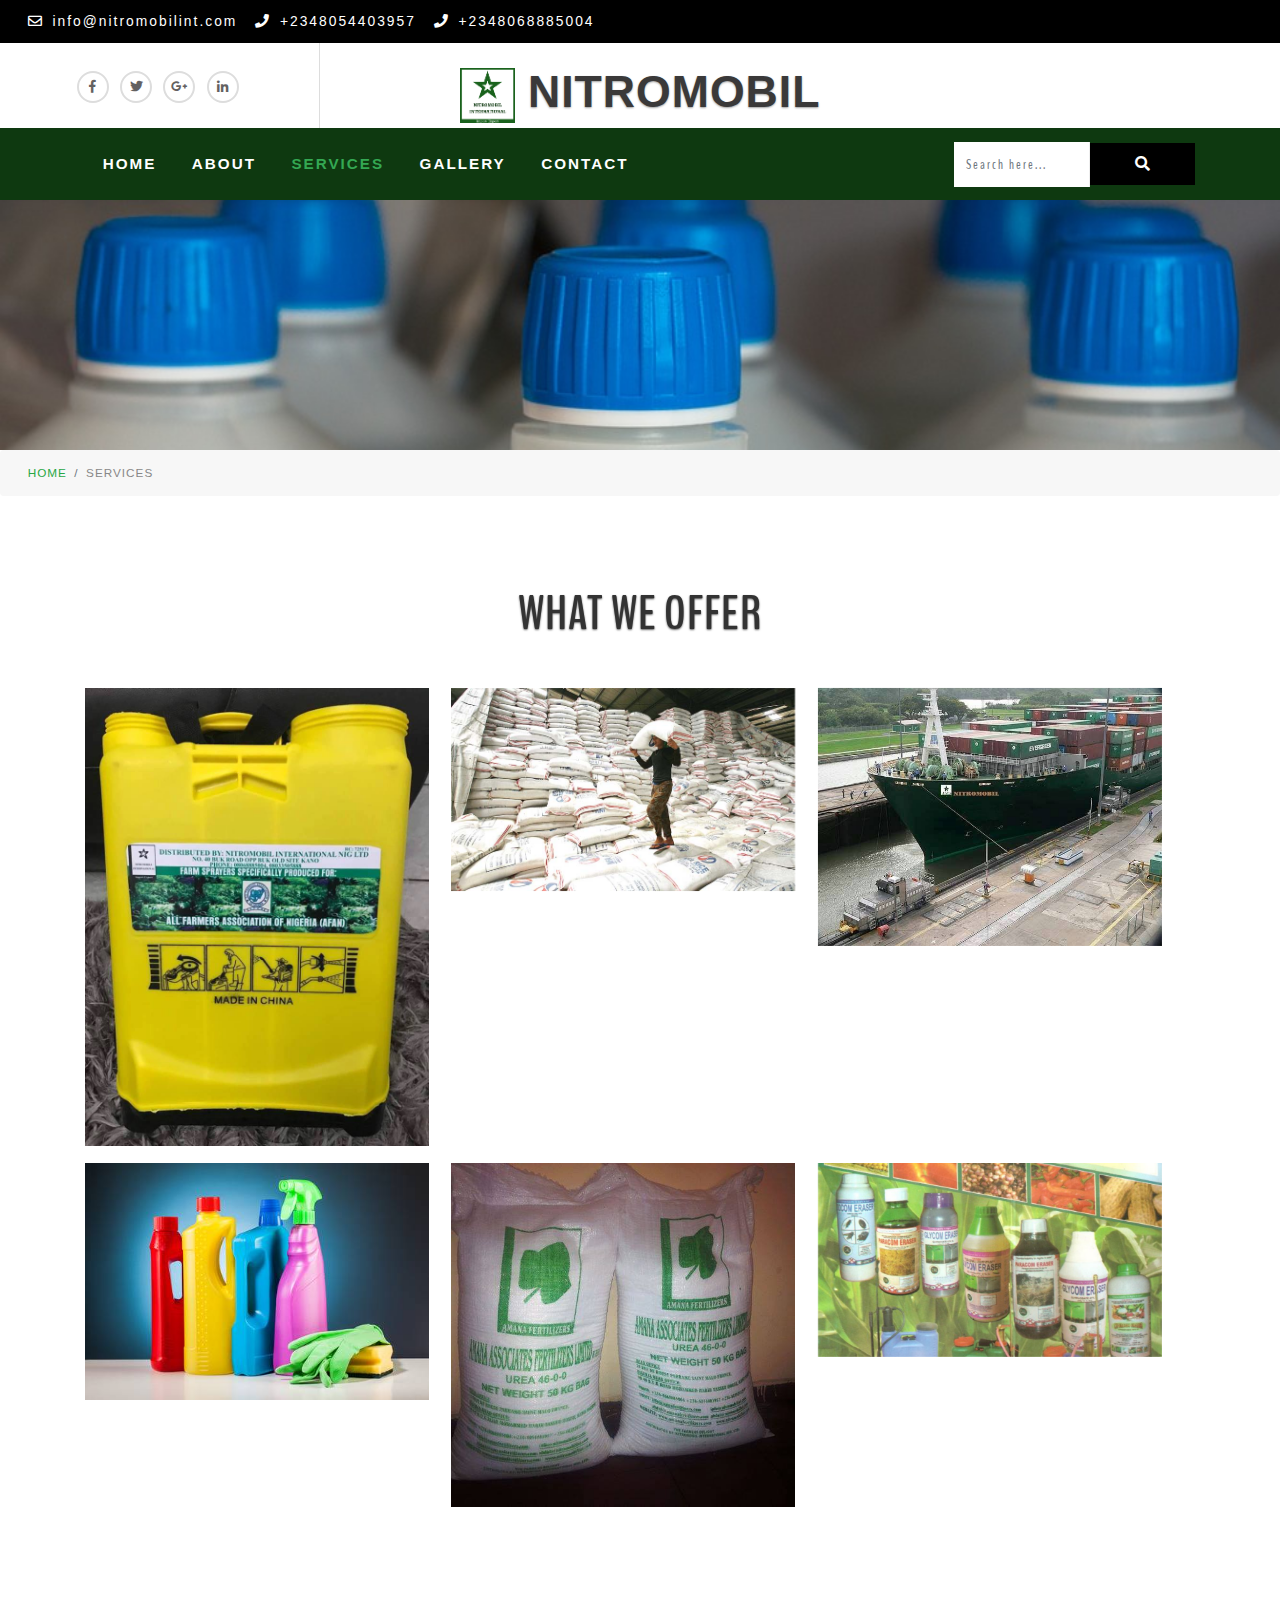
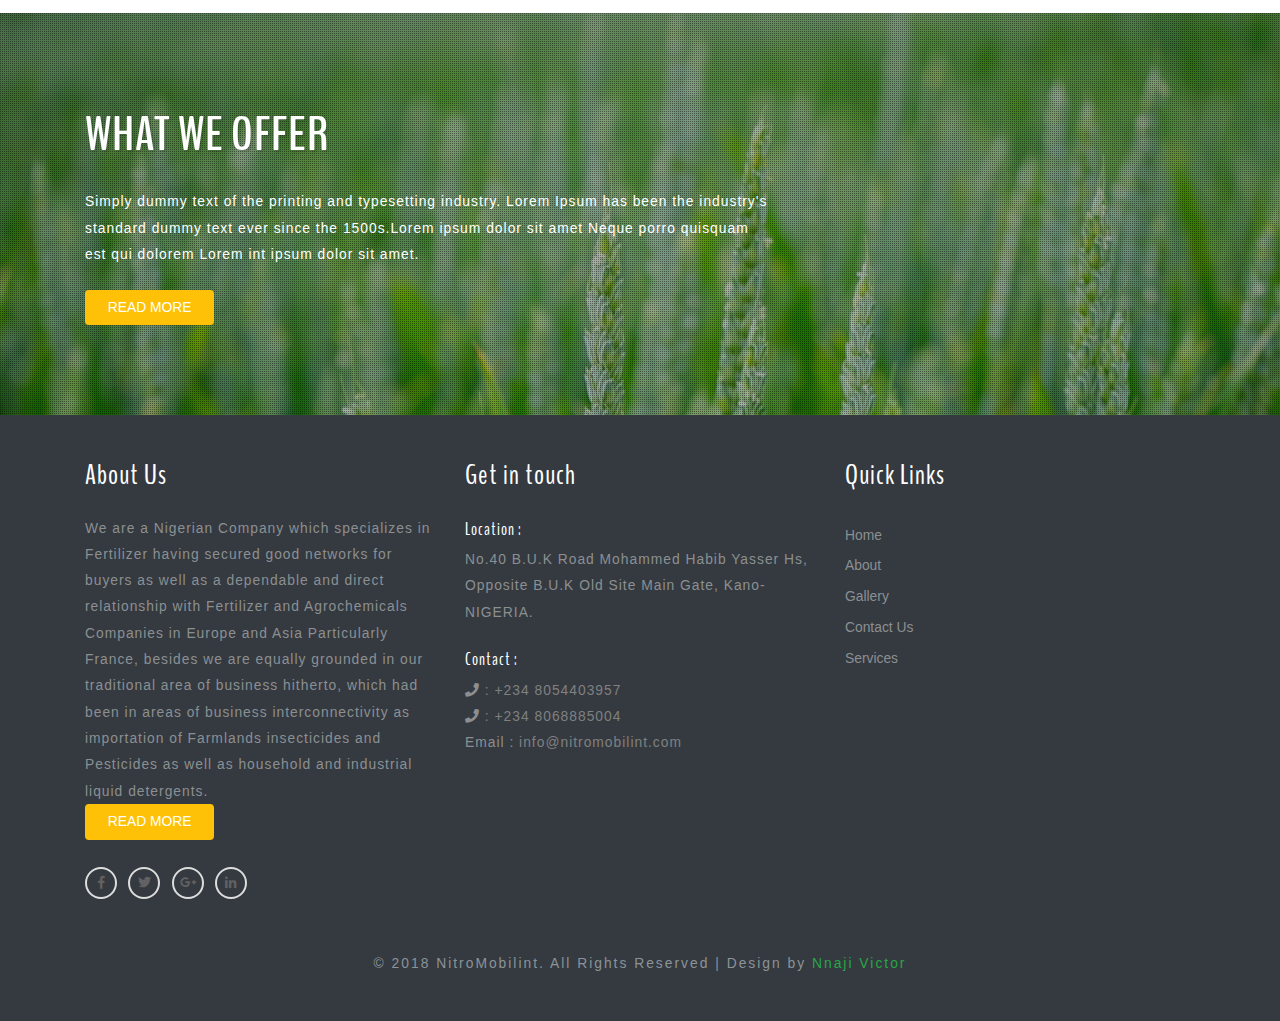
<file: services.html>
<!DOCTYPE html>
<html lang="zxx">

<head>
    <title>NITROMOBIL INTERNATIONAL</title>
    <meta name="viewport" content="width=device-width, initial-scale=1">
    <meta charset="utf-8">
    <meta name="Description" content="Nitromobil International is one of the leading importers, exporters, manufacturers and suppliers of fertilizers, liquid detergents, hand wash and air fresheners. ">
    <meta name="keywords" content="fertilizer suppliers nigeria,fertilizer suppliers europe,fertilizer suppliers france,fertilizer suppliers africa,fertilizer suppliers morocco,fertilizer suppliers uae,fertilizer suppliers dubai,fertilizer suppliers middle east,detergent suppliers nigeria,detergent suppliers europe,detergent suppliers france,detergent suppliers africa,detergent suppliers morocco,detergent suppliers uae,detergent suppliers dubai,detergent suppliers middle east,air freshener suppliers nigeria,air freshener suppliers europe,air freshener suppliers france,air freshener suppliers africa,air freshener suppliers morocco,air freshener suppliers uae,air freshener suppliers dubai,air freshener suppliers middle east,organic fertilizer,plant fertilizer,nitrogen fertilizer,liquid fertilizer,soil fertilizer,corn fertilizer,lawn fertilizer,tree fertilizer,garden fertilizer,best fertilizer,phosphorus fertilizer,grass fertilizer,npk,urea fertilizer,fertilizer companies,agricultural fertilizer,chemical fertilizer,natural fertilizer,fertilizer plants,fertiliser,fertilizer production,vegetable fertilizer,rose fertilizer,agriculture fertilizer,flower fertilizer,fertilizer prices,fertilizing,fertilizer salt,fish fertilizer,green fertilizer,farm fertilizer,bulk fertilizer,best fertilizers,fertilizer distributor,soil,urea,potash,nitrogen,phosphorus,organic,trees,grass seed,grass,detergent,laundry detergent,detergents,liquid detergent,soap detergent,washing detergent,dish detergent,dishwasher detergent,cleaning detergent,detergent ingredients,bleach detergent,detergent brands,dishwashing detergent,household detergent,liquid laundry detergent,soaps and detergents,detergent container,fab detergent,free detergent,baby detergent,washing machine detergent,dishwash detergent,cleaning products,glass cleaner,hand washing,hand wash,antibacterial hand wash,liquid hand wash,foam hand wash,hand wash refill,hand cleanser,soap dispensers,antiseptic wash,hand soaps,hand lotion,liquid wash,hand cleaner,hand gel,liquid soap,air fresheners,car air freshener,automatic air freshener,room air freshener,air freshener refill,air freshner,bathroom air freshener,commercial air freshener,auto air fresheners,scented air freshener,natural air freshener,homemade air freshener,air freshener scent,air freshener wholesale,air freshener company,house air freshener,air deodorizer,air fragrance, nigeria, europe, africa, france, middle east, uae, dubai ">
    <meta name="abstract" content="fertilizer suppliers nigeria, fertilizer suppliers europe, fertilizer suppliers france, fertilizer suppliers africa, fertilizer suppliers morocco, fertilizer suppliers uae, fertilizer suppliers dubai, fertilizer suppliers middle east, detergent suppliers nigeria, detergent suppliers europe, detergent suppliers france, detergent suppliers africa, detergent suppliers morocco, detergent suppliers uae, detergent suppliers dubai, detergent suppliers middle east, air freshener suppliers nigeria, air freshener suppliers europe, air freshener suppliers france, air freshener suppliers africa, air freshener suppliers morocco, air freshener suppliers uae, air freshener suppliers dubai, air freshener suppliers middle east ">
    <meta name="key-phrases" content="fertilizer suppliers nigeria, fertilizer suppliers europe, fertilizer suppliers france, fertilizer suppliers africa, fertilizer suppliers morocco, fertilizer suppliers uae, fertilizer suppliers dubai, fertilizer suppliers middle east, detergent suppliers nigeria, detergent suppliers europe, detergent suppliers france, detergent suppliers africa, detergent suppliers morocco, detergent suppliers uae, detergent suppliers dubai, detergent suppliers middle east, air freshener suppliers nigeria, air freshener suppliers europe, air freshener suppliers france, air freshener suppliers africa, air freshener suppliers morocco, air freshener suppliers uae, air freshener suppliers dubai, air freshener suppliers middle east ">
    <meta name="author" content="Nitromobil International - Fertilizer Supplies Nigeria ">
    <meta name="language" content="en">
    <meta name="copyright" content="www.nitromobilint.com">
    <meta name="robots" content="index, follow">
    <meta name="document-classification" content="Fertilizer Supplies ">
    <meta name="document-distribution" content="Global">
    <link rel="shortcut icon" href="images\NITROMOBIL INTERNATIONAL_2.png" type="image/png">

    <script>
        addEventListener("load", function() {
            setTimeout(hideURLbar, 0);
        }, false);

        function hideURLbar() {
            window.scrollTo(0, 1);
        }
    </script>
    <link href="css/bootstrap.css" rel='stylesheet' type='text/css' />
    <link rel="stylesheet" href="css/component.css" type="text/css" media="all">
    <link href="css/style.css" rel='stylesheet' type='text/css' />
    <link rel="stylesheet" href="css/owl.theme.css" type="text/css" media="all">
    <link rel="stylesheet" href="css/owl.carousel.css" type="text/css" media="screen" property="" />
    <link href="css/minimal-slider.css" rel='stylesheet' type='text/css' />
    <link href="css/fontawesome-all.css" rel="stylesheet">
    <link rel="stylesheet" href="https://use.fontawesome.com/releases/v5.5.0/css/all.css" integrity="sha384-B4dIYHKNBt8Bc12p+WXckhzcICo0wtJAoU8YZTY5qE0Id1GSseTk6S+L3BlXeVIU" crossorigin="anonymous">
    <link href="//fonts.googleapis.com/css?family=Josefin+Sans:100,100i,300,300i,400,400i,600,600i,700,700i" rel="stylesheet">
    <link href="//fonts.googleapis.com/css?family=BenchNine:300,400,700" rel="stylesheet">
</head>

<body>
    <div class="mian-content">

        <div class="header-top-w3layouts-agile">
            <div class="top-head-wthree text-left">
                <div class="row top-content-info">
                    <div class="col-lg-6 top-content-left">
                        <ul class="header-info-w3ls">
                            <li>
                                <i class="far fa-envelope"></i> <a href="info@nitromobilint.com">info@nitromobilint.com</a>
                            </li>
                            <li>
                                <i class="fas fa-phone"></i> <a href="tel:+2348054403957">+2348054403957</a>
                            </li>
                            <li>
                                    <i class="fas fa-phone"></i> <a href="tel:+2348068885004">+2348068885004</a>
                                </li>
                        </ul>
                    </div>
                </div>
            </div>
            <div class="container-fluid">
                <div class="row">
                    <div class="col-md-3 top-social-icons text-center">
                        <ul class="social-icons">
                            <li class="mr-1"><a href="#"><span class="fab fa-facebook-f"></span></a></li>
                            <li class="mx-1"><a href="#"><span class="fab fa-twitter"></span></a></li>
                            <li class="mx-1"><a href="#"><span class="fab fa-google-plus-g"></span></a></li>
                            <li class="mx-1"><a href="#"><span class="fab fa-linkedin-in"></span></a></li>
                        </ul>
                    </div>
                    <div class="col-md-6 logo text-center">
                        <h1>
                            <a class="navbar-brand" href="index.html">
                            <img src="images\NITROMOBIL INTERNATIONAL_2.png" width="55cm"> NITROMOBIL</a>
                        </h1>
                    </div>
                    
                </div>
            </div>
            <div class="header-bg">
                <div class="container">
                    <header>
                        <nav class="navbar navbar-expand-lg navbar-light">
                            <button class="navbar-toggler navbar-toggler-right mx-auto" type="button" data-toggle="collapse" data-target="#navbarSupportedContent" aria-controls="navbarSupportedContent" aria-expanded="false" aria-label="Toggle navigation">
						<span class="navbar-toggler-icon"></span>
				   </button>

                            <div class="collapse navbar-collapse" id="navbarSupportedContent">
                                <ul class="navbar-nav mr-lg-auto text-left">
                                    <li class="nav-item">
                                        <a class="nav-link" href="index.html">Home
                                        
                                    </a>
                                    </li>
                                    <li class="nav-item ">
                                        <a class="nav-link" href="about.html">About</a>
                                    </li>
                                    <li class="nav-item active">
                                            <a class="nav-link" href="services.html">Services
                                                    <span class="sr-only">(current)</span>
                                            </a>
                                        </li>
                                   
                                    <li class="nav-item">
                                        <a class="nav-link" href="gallery.html">Gallery</a>
                                    </li>
                                    <li class="nav-item">
                                        <a class="nav-link" href="contact.html">Contact</a>
                                    </li>

                                </ul>
                                <form action="#" method="post" class="form-inline my-2 my-lg-0 header-search">
                                    <input class="form-control" type="search" placeholder="Search here..." name="Search" required="">
                                    <button class="btn btn1 my-2 my-sm-0" type="submit"><i class="fas fa-search"></i></button>
                                </form>
                            </div>
                        </nav>

                    </header>
                </div>
            </div>
        </div>
    <!-- end of main image slider container -->
    <div class="inner-page">
    </div>
    <!-- /breadcrumb -->
    <ol class="breadcrumb">
        <li class="breadcrumb-item">
            <a href="index.html">Home</a>
        </li>
        <li class="breadcrumb-item active">Services</li>
    </ol>

    <!-- //breadcrumb -->


      <!-- banner-bottom-w3layouts -->
    <div class="banner-bottom-w3layouts py-lg-5 py-3">
        <div class="container">
            <div class="inner-sec-w3ls-agileits py-lg-5 py-3">
                <h3 class="tittle text-center mb-lg-5 mb-3">
                    WHAT WE OFFER</h3>
                <ul class="grid cs-style-5 row">
                    <li class="grid-info-img">
                        <figure>
                            <img src="images/g1.jpg" class="img-fluid" alt="img03">
                            <figcaption>
                                <h3>Vegitables</h3>
                                <span>Lorem ipsum </span>
                                <a href="gallery.html">Gallery</a>
                            </figcaption>
                        </figure>
                    </li>
                    <li class="grid-info-img">
                        <figure>
                            <img src="images/g2.jpg" class="img-fluid" alt="img03">
                            <figcaption>
                                <h3>Berries</h3>
                                <span>Lorem ipsum </span>
                                <a href="gallery.html">Gallery</a>
                            </figcaption>
                        </figure>
                    </li>
                    <li class="grid-info-img">
                        <figure>
                            <img src="images/g3.jpg" class="img-fluid" alt="img03">
                            <figcaption>
                                <h3>Organic Dairy</h3>
                                <span>Lorem ipsum </span>
                                <a href="gallery.html">Gallery</a>
                            </figcaption>
                        </figure>
                    </li>
                    <li class="grid-info-img">
                        <figure>
                            <img src="images/g4.jpg" class="img-fluid" alt="img03">
                            <figcaption>
                                <h3>Seeds</h3>
                                <span>Lorem ipsum </span>
                                <a href="gallery.html">Gallery</a>
                            </figcaption>
                        </figure>
                    </li>
                    <li class="grid-info-img">
                        <figure>
                            <img src="images/g5.jpg" class="img-fluid" alt="img03">
                            <figcaption>
                                <h3>Herbs</h3>
                                <span>Jacob Cummings</span>
                                <a href="gallery.html">Gallery</a>
                            </figcaption>
                        </figure>
                    </li>
                    <li class="grid-info-img">
                        <figure>
                            <img src="images/g6.jpg" class="img-fluid" alt="img03">
                            <figcaption>
                                <h3>Farm</h3>
                                <span>Lorem ipsum </span>
                                <a href="gallery.html">Gallery</a>
                            </figcaption>
                        </figure>
                    </li>
                </ul>
            </div>
        </div>
    </div>
    <!--// banner-bottom-w3layouts -->
    <!-- /bottom-last -->
    <section class="bottom-last">
        <div class="bottom-bg py-5 bs-slider-overlay text-left">
            <div class="container">
                <h3 class="tittle text-left"> WHAT WE OFFER</h3>
                <p class="text-white mb-4">Simply dummy text of the printing and typesetting industry. Lorem Ipsum has been the industry's standard dummy text ever since the 1500s.Lorem ipsum dolor sit amet Neque porro quisquam est qui dolorem Lorem int ipsum dolor sit amet.</p>
                <div class="log-in pb-md-5 pb-3">
                    <a class="hover-2 btn text-uppercase" href="single.html">Read More</a>
                </div>
            </div>

        </div>
    </section>
    <!-- //bottom-last -->
    <!-- ab --
    <section class="banner-bottom-w3layouts bg-light py-lg-5 py-md-5 py-3" id="feature">
        <div class="container">
            <div class="inner-sec-w3ls-agileits py-lg-5 py-3">
                <h4 class="sub-tittle text-uppercase text-center">Features</h4>
                <h3 class="tittle text-center"> Our Great Features</h3>
                <div class="row mt-lg-5 mt-md-4 mt-4">
                    <div class="col-lg-4 about-in text-center">
                        <div class="card">
                            <div class="card-body">
                                <i class="fas fa-list-ul mb-4"></i>
                                <h5 class="card-title">Professional Code</h5>
                                <p class="card-text">Lorem ipsum dolor sit amet consectetur elit,Adipisicing elit tempor.</p>
                            </div>
                        </div>

                    </div>
                    <div class="col-lg-4 about-in text-center">
                        <div class="card">
                            <div class="card-body">
                                <i class="far fa-lightbulb mb-4"></i>
                                <h5 class="card-title">Creative Ideas</h5>
                                <p class="card-text">Lorem ipsum dolor sit amet consectetur elit,Adipisicing elit tempor.</p>
                            </div>
                        </div>

                    </div>

                    <div class="col-lg-4 about-in text-center">
                        <div class="card">
                            <div class="card-body">
                                <i class="far fa-clone mb-4"></i>
                                <h5 class="card-title">Beautiful Blog</h5>
                                <p class="card-text">Lorem ipsum dolor sit amet consectetur elit,Adipisicing elit tempor.</p>
                            </div>
                        </div>
                    </div>
                    <div class="col-lg-4 about-in mt-lg-4 text-center">
                        <div class="card">
                            <div class="card-body">
                                <i class="far fa-heart mb-4"></i>
                                <h5 class="card-title">User Friendly</h5>
                                <p class="card-text">Lorem ipsum dolor sit amet consectetur elit,Adipisicing elit tempor.</p>
                            </div>
                        </div>
                    </div>
                    <div class="col-lg-4 about-in mt-lg-4 text-center">
                        <div class="card">
                            <div class="card-body">
                                <i class="fas fa-magic mb-4"></i>
                                <h5 class="card-title">Modern Design</h5>
                                <p class="card-text">Lorem ipsum dolor sit amet consectetur elit,Adipisicing elit tempor.</p>
                            </div>
                        </div>
                    </div>
                    <div class="col-lg-4 about-in mt-lg-4 text-center">
                        <div class="card">
                            <div class="card-body">
                                <i class="fas fa-sliders-h mb-4"></i>
                                <h5 class="card-title">Portfolio Options</h5>
                                <p class="card-text">Lorem ipsum dolor sit amet consectetur elit,Adipisicing elit tempor.</p>
                            </div>
                        </div>
                    </div>

                </div>

            </div>
        </div>
    </section>
    <!-- //ab --
    <section class="team-sec main-stats-inner">
        <div class="container-fluid">
            <div class="inner-sec-w3ls-agileits">
                <div class="row stats-con">
                    <div class="col-sm-3 col-6 stats_info counter_grid">

                        <i class="far fa-lightbulb"></i>
                        <p class="counter">645</p>
                        <h4>Projects Done</h4>

                    </div>
                    <div class="col-sm-3 col-6 stats_info counter_grid1">

                        <i class="far fa-heart"></i>
                        <p class="counter">563</p>
                        <h4>Satisfied Clients</h4>

                    </div>
                    <div class="col-md-6 main-stats-inner-img">

                    </div>
                    <div class="col-md-6 main-stats-inner-img two">
                    </div>
                    <div class="col-sm-3 col-6 stats_info counter_grid">

                        <i class="fas fa-magic"></i>
                        <p class="counter">1145</p>
                        <h4>Awards</h4>

                    </div>
                    <div class="col-sm-3 col-6 stats_info counter_grid2">

                        <i class="far fa-smile"></i>
                        <p class="counter">1045</p>
                        <h4>Happy Clients</h4>

                    </div>
                </div>
            </div>
        </div>
    </section>

   <!-- //stats-->
    <!-- /newsletter--
    <div class="newsletter py-lg-5 py-4 text-center">
        <div class="newsletter-inner py-lg-5 py-4">
            <h3 class="tittle text-center mb-lg-5 mb-3">
                Don't forget to Sign up</h3>
            <div class="newsright">
                <form action="#" method="post" class="d-flex">
                    <input class="form-control" type="email" placeholder="" name="email" required="">
                    <input class="form-control" type="submit" value="Subscribe">
                </form>
            </div>
        </div>
    </div>
    <!-- //newsletter-->
    <!--footer -->
    <footer class="footer-emp-wthree bg-dark dotts py-lg-5 py-3">
            <div class="container">
                <div class="row footer-top">
                    <div class="col-lg-4 footer-grid-w3ls">
                        <div class="footer-title">
                            <h3>About Us</h3>
                        </div>
                        <div class="footer-text">
                            <p>We are a Nigerian Company which specializes in Fertilizer having secured good networks for buyers as well as a dependable and direct relationship with Fertilizer and Agrochemicals Companies in Europe and Asia Particularly France, besides we are equally grounded in our traditional area of business hitherto, which had been in areas of business interconnectivity as importation of Farmlands insecticides and Pesticides as well as household and industrial liquid detergents.
                                    <div class="group log-in">
                                            <a class="hover-2 btn text-uppercase" href="about.html">Read More</a>
                                        </div>
    
                            </p>
                            <ul class="social-icons">
                                <li class="mr-1"><a href="#"><span class="fab fa-facebook-f"></span></a></li>
                                <li class="mx-1"><a href="#"><span class="fab fa-twitter"></span></a></li>
                                <li class="mx-1"><a href="#"><span class="fab fa-google-plus-g"></span></a></li>
                                <li class="mx-1"><a href="#"><span class="fab fa-linkedin-in"></span></a></li>
                            </ul>
                        </div>
                    </div>
                    <div class="col-lg-4 footer-grid-w3ls">
                        <div class="footer-title">
                            <h3>Get in touch</h3>
                        </div>
                        <div class="contact-info">
                            <h4>Location :</h4>
                            <p>No.40 B.U.K Road
                                    Mohammed Habib Yasser Hs,
                                    Opposite B.U.K Old Site Main Gate,
                                    Kano- NIGERIA.</p>
                            <div class="phone">
                                <h4>Contact :</h4>
                                <p><i class="fas fa-phone"></i> <a href="tel:+234 8054403957"><span>:</span> +234 8054403957</a>
                                </p>
                                <p><i class="fas fa-phone"></i> <a href="tel:+234 8068885004"><span>:</span> +234 8068885004</a>
                                </p>
                                <p>Email :
                                    <a href="mailto:info@nitromobilint.com">info@nitromobilint.com </a>
                                </p>
                            </div>
                        </div>
                    </div>
                    <div class="col-lg-4 footer-grid-w3ls">
                        <div class="footer-title">
                            <h3>Quick Links</h3>
                        </div>
                        <ul class="links">
                                <li>
                                    <a href="index.html">Home</a>
                                </li>
                                <li>
                                    <a href="about.html">About</a>
                                </li>
                                <li>
                                    <a href="gallery.html">Gallery</a>
                                </li>
                                
                                <li>
                                    <a href="contact.html">Contact Us</a>
                                </li>
                                <li>
                                        <a href="services.html">Services</a>
                                    </li>
                            </ul>
    
                        <div class="clearfix"></div>
                    </div>
                </div>
                <div class="copyright-w3 mt-4">
                    <p class="copy-right text-center ">&copy; 2018 NitroMobilint. All Rights Reserved | Design by
                        <a href="www.twitter.com/nnajivictor0"> Nnaji Victor </a>
                    </p>
                </div>
            </div>
        </footer>
    <!-- //footer -->

    <!--model-forms-->
    <!--/Login-->
    <div class="modal fade" id="exampleModalCenter" tabindex="-1" role="dialog" aria-hidden="true">
        <div class="modal-dialog modal-dialog-centered" role="document">
            <div class="modal-content">
                <div class="modal-header text-center">
                    <button type="button" class="close" data-dismiss="modal" aria-label="Close">
                        <span aria-hidden="true">&times;</span>
                    </button>
                </div>
                <div class="modal-body">

                    <div class="login px-4 mx-auto mw-100">
                        <h5 class="text-center mb-4">Login Now</h5>
                        <form action="#" method="post">
                            <div class="form-group">
                                <label class="mb-2">Email address</label>
                                <input type="email" class="form-control" id="exampleInputEmail1" aria-describedby="emailHelp" placeholder="" required="">
                                <small id="emailHelp" class="form-text text-muted">We'll never share your email with anyone else.</small>
                            </div>
                            <div class="form-group">
                                <label class="mb-2">Password</label>
                                <input type="password" class="form-control" id="exampleInputPassword1" placeholder="" required="">
                            </div>
                            <div class="form-check mb-2">
                                <input type="checkbox" class="form-check-input" id="exampleCheck1">
                                <label class="form-check-label" for="exampleCheck1">Check me out</label>
                            </div>
                            <button type="submit" class="btn btn-primary submit mb-4">Sign In</button>
                            <p class="text-center pb-4">
                                <a href="#" data-toggle="modal" data-target="#exampleModalCenter2"> Don't have an account?</a>
                            </p>
                        </form>
                    </div>
                </div>

            </div>
        </div>
    </div>
    <!--//Login-->
    <!--/Register-->
    <div class="modal fade" id="exampleModalCenter2" tabindex="-1" role="dialog" aria-hidden="true">
        <div class="modal-dialog modal-dialog-centered" role="document">
            <div class="modal-content">
                <div class="modal-header text-center">
                    <button type="button" class="close" data-dismiss="modal" aria-label="Close">
                        <span aria-hidden="true">&times;</span>
                    </button>
                </div>
                <div class="modal-body">
                    <div class="login px-4 mx-auto mw-100">
                        <h5 class="text-center mb-4">Register Now</h5>
                        <form action="#" method="post">
                            <div class="form-group">
                                <label>First name</label>

                                <input type="text" class="form-control" id="validationDefault01" placeholder="" required="">
                            </div>
                            <div class="form-group">
                                <label>Last name</label>
                                <input type="text" class="form-control" id="validationDefault02" placeholder="" required="">
                            </div>

                            <div class="form-group">
                                <label class="mb-2">Password</label>
                                <input type="password" class="form-control" id="password1" placeholder="" required="">
                            </div>
                            <div class="form-group">
                                <label>Confirm Password</label>
                                <input type="password" class="form-control" id="password2" placeholder="" required="">
                            </div>

                            <button type="submit" class="btn btn-primary submit mb-4">Register</button>
                            <p class="text-center pb-4">
                                <a href="#">By clicking Register, I agree to your terms</a>
                            </p>
                        </form>

                    </div>
                </div>

            </div>
        </div>
    </div>
    <!--//Register-->

    <!--//model-form-->
    <!-- js -->
    <script src="js/jquery-2.2.3.min.js"></script>
    <script src="js/toucheffects.js"></script>
    <script src="js/modernizr.custom.js"></script>
    <script>
        $(document).ready(function() {
            $(".dropdown").hover(
                function() {
                    $('.dropdown-menu', this).stop(true, true).slideDown("fast");
                    $(this).toggleClass('open');
                },
                function() {
                    $('.dropdown-menu', this).stop(true, true).slideUp("fast");
                    $(this).toggleClass('open');
                }
            );
        });
    </script>
    <!-- //dropdown nav -->
	<!-- stats -->
    <script src="js/jquery.waypoints.min.js"></script>
    <script src="js/jquery.countup.js"></script>
    <script>
        $('.counter').countUp();
    </script>
    <!-- //stats -->
    <!-- password-script -->
    <script>
        window.onload = function() {
            document.getElementById("password1").onchange = validatePassword;
            document.getElementById("password2").onchange = validatePassword;
        }

        function validatePassword() {
            var pass2 = document.getElementById("password2").value;
            var pass1 = document.getElementById("password1").value;
            if (pass1 != pass2)
                document.getElementById("password2").setCustomValidity("Passwords Don't Match");
            else
                document.getElementById("password2").setCustomValidity('');
            //empty string means no validation error
        }
    </script>
    <!-- //password-script -->

    <!--/ start-smoth-scrolling -->
    <script src="js/move-top.js"></script>
    <script src="js/easing.js"></script>
    <script>
        jQuery(document).ready(function($) {
            $(".scroll").click(function(event) {
                event.preventDefault();
                $('html,body').animate({
                    scrollTop: $(this.hash).offset().top
                }, 900);
            });
        });
    </script>
    <script>
        $(document).ready(function() {
            /*
            						var defaults = {
            							  containerID: 'toTop', // fading element id
            							containerHoverID: 'toTopHover', // fading element hover id
            							scrollSpeed: 1200,
            							easingType: 'linear' 
            						 };
            						*/

            $().UItoTop({
                easingType: 'easeOutQuart'
            });

        });
    </script>
    <!--// end-smoth-scrolling -->
    <script src="js/bootstrap.js"></script>
    <!-- //js -->
</body>

</html>
</file>
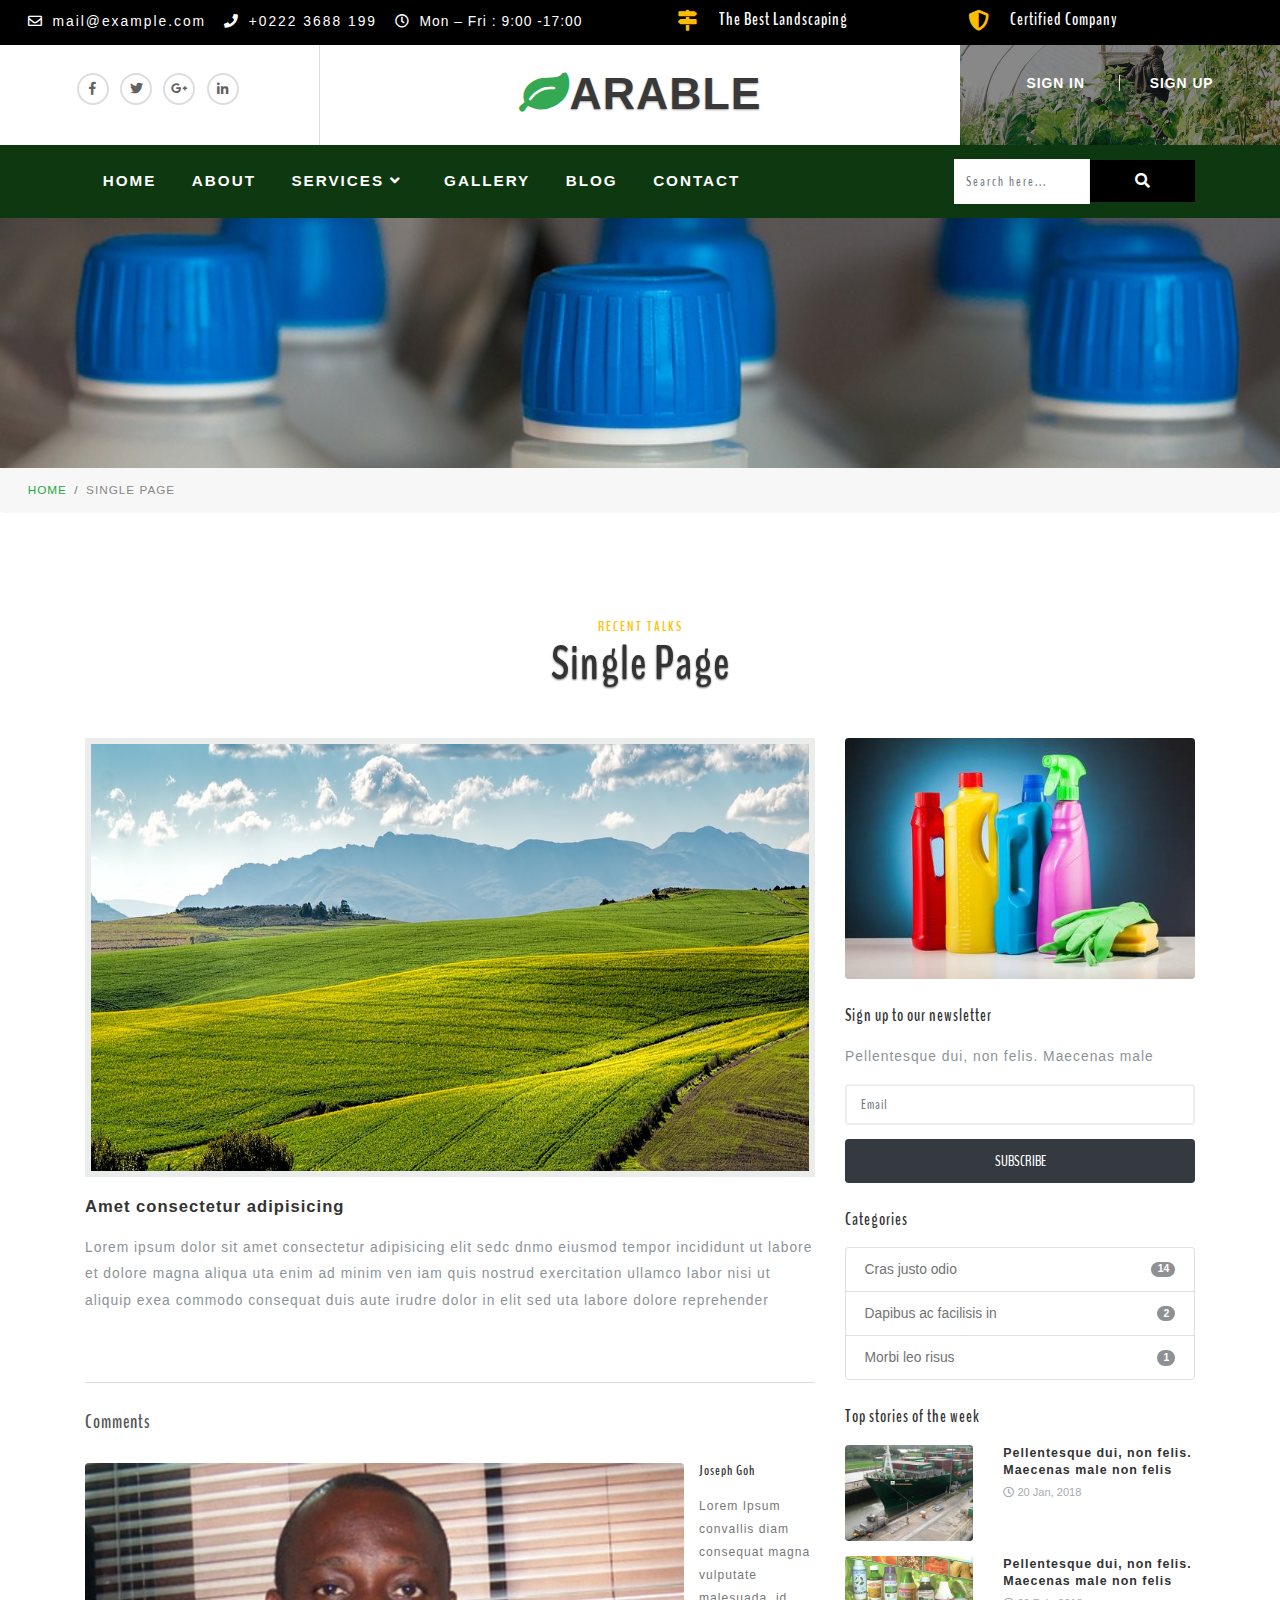
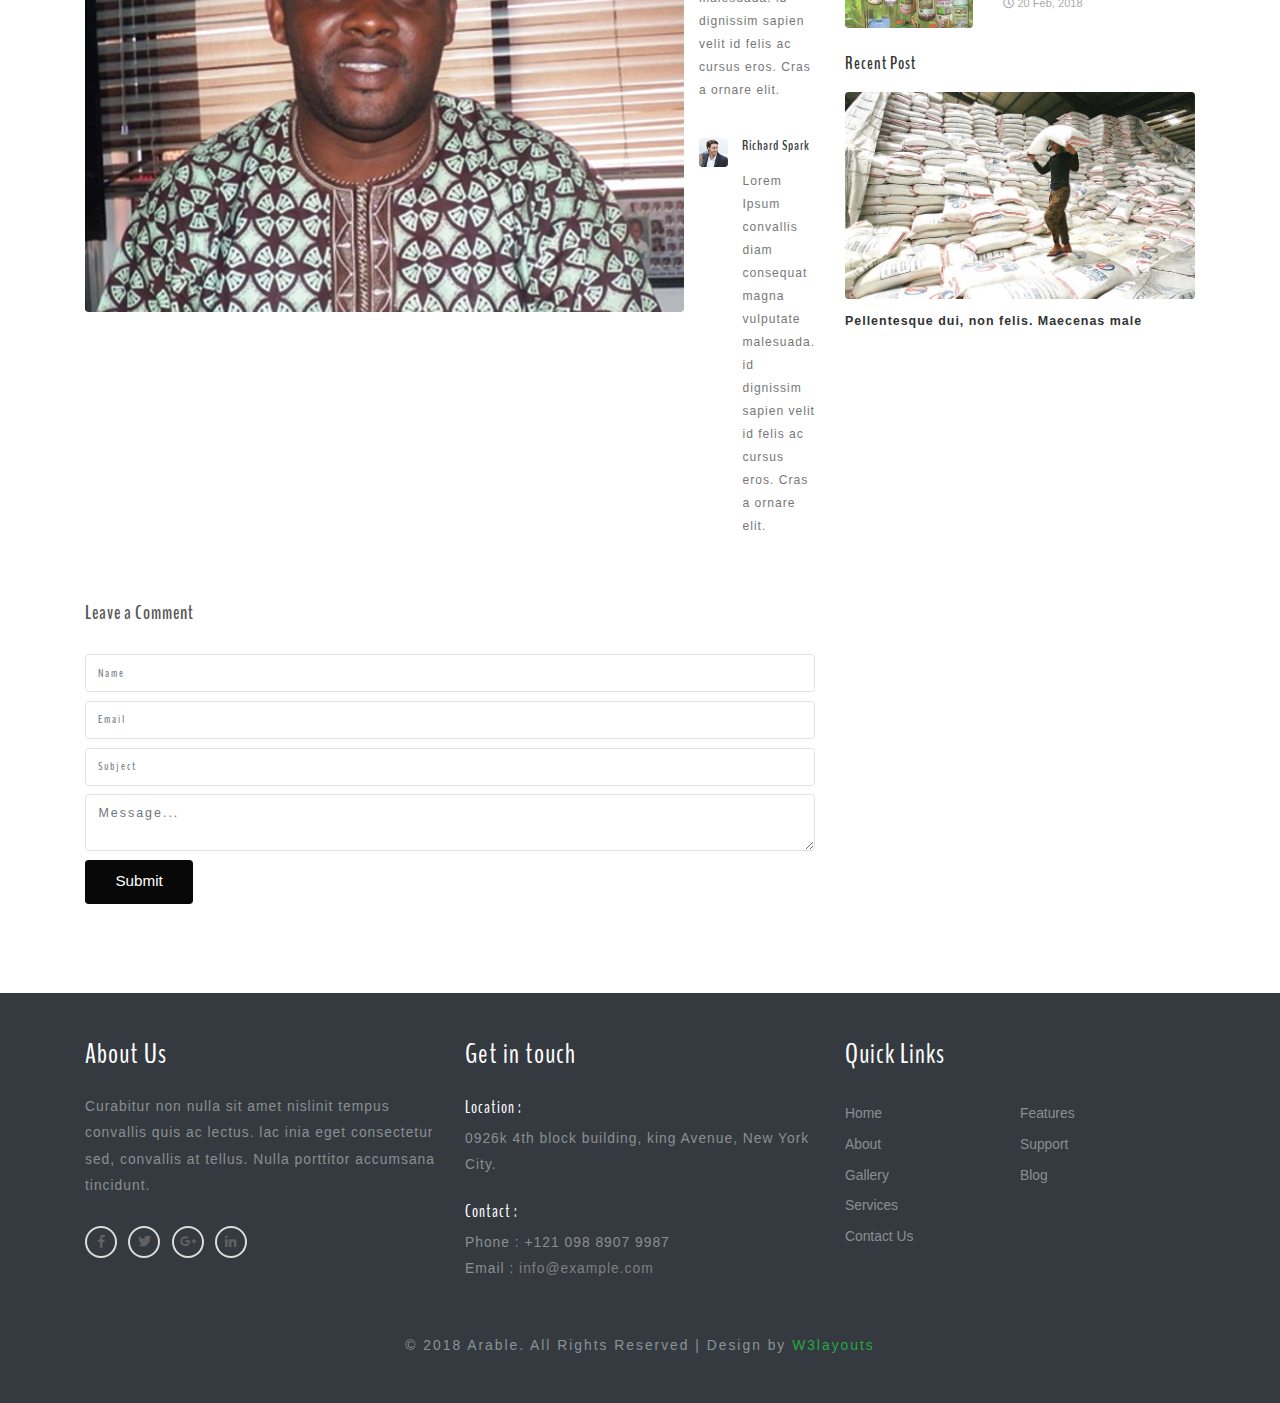
<file: single.html>
<!--
	Author: W3layouts
	Author URL: http://w3layouts.com
	License: Creative Commons Attribution 3.0 Unported
	License URL: http://creativecommons.org/licenses/by/3.0/
-->
<!DOCTYPE html>
<html lang="zxx">

<head>
    <title>Arable Agriculture Category Bootstrap responsive Web Template | Single :: w3layouts</title>
    <meta name="viewport" content="width=device-width, initial-scale=1">
    <meta charset="utf-8">
    <meta name="keywords" content="Arable a Responsive web template, Bootstrap Web Templates, Flat Web Templates, Android Compatible web template, 
Smartphone Compatible web template, free webdesigns for Nokia, Samsung, LG, SonyEricsson, Motorola web design" />
    <script>
        addEventListener("load", function() {
            setTimeout(hideURLbar, 0);
        }, false);

        function hideURLbar() {
            window.scrollTo(0, 1);
        }
    </script>
    <link href="css/bootstrap.css" rel='stylesheet' type='text/css' />
    <link rel="stylesheet" href="css/component.css" type="text/css" media="all">
    <link href="css/style.css" rel='stylesheet' type='text/css' />
    <link href="css/single.css" rel='stylesheet' type='text/css' />
    <link href="css/fontawesome-all.css" rel="stylesheet">
    <link href="//fonts.googleapis.com/css?family=Josefin+Sans:100,100i,300,300i,400,400i,600,600i,700,700i" rel="stylesheet">
    <link href="//fonts.googleapis.com/css?family=BenchNine:300,400,700" rel="stylesheet">
</head>

<body>
    <div class="mian-content">
        <div class="header-top-w3layouts-agile">
            <div class="top-head-wthree text-left">
                <div class="row top-content-info">
                    <div class="col-lg-6 top-content-left">
                        <ul class="header-info-w3ls">
                            <li>
                                <i class="far fa-envelope"></i> <a href="mailto:info@example.com">mail@example.com</a>
                            </li>
                            <li>
                                <i class="fas fa-phone"></i> <a href="tel:+02223688199">+0222 3688 199</a>
                            </li>
                            <li>
                                <i class="far fa-clock"></i> Mon – Fri : 9:00 -17:00 </li>
                        </ul>
                    </div>
                    <div class="col-lg-6 top-content-right">
                        <div class="land-gd">
                            <div class="hd-sc-one">
                                <div class="land-image text-center">
                                    <i class="fas fa-map-signs"></i>
                                </div>
                                <div class="land-content">
                                    <h4>The Best Landscaping</h4>

                                </div>

                            </div>
                        </div>
                        <div class="land-gd">
                            <div class="hd-sc-one">
                                <div class="land-image text-center">
                                    <i class="fas fa-shield-alt"></i>
                                </div>
                                <div class="land-content">
                                    <h4>Certified Company</h4>

                                </div>
                                <div class="clearfix"></div>
                            </div>
                        </div>
                        <div class="clearfix"></div>
                    </div>
                </div>
            </div>
            <div class="container-fluid">
                <div class="row">
                    <div class="col-md-3 top-social-icons text-center">
                        <ul class="social-icons">
                            <li class="mr-1"><a href="#"><span class="fab fa-facebook-f"></span></a></li>
                            <li class="mx-1"><a href="#"><span class="fab fa-twitter"></span></a></li>
                            <li class="mx-1"><a href="#"><span class="fab fa-google-plus-g"></span></a></li>
                            <li class="mx-1"><a href="#"><span class="fab fa-linkedin-in"></span></a></li>
                        </ul>
                    </div>
                    <div class="col-md-6 logo text-center">
                        <h1>
                            <a class="navbar-brand" href="index.html">
                            <i class="fas fa-leaf"></i>Arable</a>
                        </h1>
                    </div>
                    <div class="col-md-3 login-right-img text-center">
                        <a class="request text-uppercase" href="#" data-toggle="modal" data-target="#exampleModalCenter">Sign In</a>
                        <a class="request text-uppercase" href="#" data-toggle="modal" data-target="#exampleModalCenter2">Sign Up</a>
                    </div>
                </div>
            </div>
            <div class="header-bg">
                <div class="container">
                    <header>
                                              <nav class="navbar navbar-expand-lg navbar-light">
                            <button class="navbar-toggler navbar-toggler-right mx-auto" type="button" data-toggle="collapse" data-target="#navbarSupportedContent" aria-controls="navbarSupportedContent" aria-expanded="false" aria-label="Toggle navigation">
						<span class="navbar-toggler-icon"></span>
				   </button>


                            <div class="collapse navbar-collapse" id="navbarSupportedContent">
                                <ul class="navbar-nav mr-lg-auto text-left">
                                    <li class="nav-item">
                                        <a class="nav-link" href="index.html">Home
                                        <span class="sr-only">(current)</span>
                                    </a>
                                    </li>
                                    <li class="nav-item">
                                        <a class="nav-link" href="about.html">About</a>
                                    </li>
                                    <li class="nav-item dropdown">
                                        <a class="nav-link dropdown-toggle" href="#" id="navbarDropdown" role="button" data-toggle="dropdown" aria-haspopup="true" aria-expanded="false">
                                        Services
                                        <i class="fas fa-angle-down"></i>
                                    </a>
                                        <div class="dropdown-menu" aria-labelledby="navbarDropdown">
                                            <a class="dropdown-item" href="services.html">Services</a>
                                            <a class="dropdown-item" href="services.html" title="">Services 1</a>

                                            <a class="dropdown-item" href="single.html" title="">Single Page</a>
                                        </div>
                                    </li>
                                    <li class="nav-item">
                                        <a class="nav-link" href="gallery.html">Gallery</a>
                                    </li>
                                    <li class="nav-item">
                                        <a class="nav-link" href="blog.html">Blog</a>
                                    </li>
                                    <li class="nav-item">
                                        <a class="nav-link" href="contact.html">Contact</a>
                                    </li>

                                </ul>
                                <form action="#" method="post" class="form-inline my-2 my-lg-0 header-search">
                                    <input class="form-control" type="search" placeholder="Search here..." name="Search" required="">
                                    <button class="btn btn1 my-2 my-sm-0" type="submit"><i class="fas fa-search"></i></button>
                                </form>



                            </div>
                        </nav>
                    </header>
                </div>
            </div>
        </div>
    </div>
    <!-- end of main image slider container -->
    <div class="inner-page">
    </div>
    <!-- /breadcrumb -->
    <ol class="breadcrumb">
        <li class="breadcrumb-item">
            <a href="index.html">Home</a>
        </li>
        <li class="breadcrumb-item active">Single Page</li>
    </ol>
    <!-- //breadcrumb -->
     <section class="banner-bottom-w3layouts py-lg-5 py-md-5 py-3">
        <div class="container">
            <div class="inner-sec-w3ls-agileits py-lg-5 py-3">
                <h4 class="sub-tittle text-uppercase text-center">Recent Talks</h4>
                <h3 class="tittle text-center mb-md-5 mb-4">Single Page</h3>
                <div class="row">
                    <!--left-->
                    <div class="col-lg-8 left-blog-info text-left">
                         <div class="blog-grid-top">
                            <div class="b-grid-top">
                                <div class="blog_info_left_grid">
                                    <a href="single.html">
									<img src="images/1.jpg" class="img-fluid" alt="">
								</a>
                                </div>
                            </div>

                            <h3>
                                <a href="single.html">Amet consectetur adipisicing </a>
                            </h3>
                            <p>Lorem ipsum dolor sit amet consectetur adipisicing elit sedc dnmo eiusmod tempor incididunt ut labore et dolore magna aliqua uta enim ad minim ven iam quis nostrud exercitation ullamco labor nisi ut aliquip exea commodo consequat duis aute irudre dolor in elit sed uta labore dolore reprehender</p>
                           
                        </div>

                        <div class="comment-top">
                            <h4>Comments</h4>
                            <div class="media">
                                <img src="images/t1.jpg" alt="" class="img-fluid rounded" />
                                <div class="media-body">
                                    <h5 class="mt-0">Joseph Goh</h5>
                                    <p>Lorem Ipsum convallis diam consequat magna vulputate malesuada. id dignissim sapien velit id felis ac cursus eros. Cras a ornare elit.</p>

                                    <div class="media mt-3">
                                        <a class="d-flex pr-3" href="#">
										<img src="images/t2.jpg" alt="" class="img-fluid rounded" />
									</a>
                                        <div class="media-body">
                                            <h5 class="mt-0">Richard Spark</h5>
                                            <p>Lorem Ipsum convallis diam consequat magna vulputate malesuada. id dignissim sapien velit id felis ac cursus eros. Cras a ornare elit.</p>
                                        </div>
                                    </div>
                                </div>
                            </div>
                        </div>
                        <div class="comment-top">
                            <h4>Leave a Comment</h4>
                            <div class="comment-bottom">
                                <form action="#" method="post">
                                    <input class="form-control" type="text" name="Name" placeholder="Name" required="">
                                    <input class="form-control" type="email" name="Email" placeholder="Email" required="">

                                    <input class="form-control" type="text" name="Subject" placeholder="Subject" required="">

                                    <textarea class="form-control" name="Message" placeholder="Message..." required=""></textarea>
                                    <button type="submit" class="btn btn-primary submit">Submit</button>
                                </form>
                            </div>
                        </div>

                    </div>

                    <!--//left-->
                    <!--right-->
                    <aside class="col-lg-4 right-blog-con text-right">
                        <div class="right-blog-info text-left">
                            <div class="tech-btm">
                                <img src="images/g4.jpg" class="img-fluid rounded" alt="">
                            </div>
                            <div class="tech-btm">
                                <h4>Sign up to our newsletter</h4>
                                <p>Pellentesque dui, non felis. Maecenas male </p>
                                <form action="#" method="post">
                                    <input class="form-control" type="email" placeholder="Email" required="">
                                    <input class="form-control" type="submit" value="Subscribe">
                                </form>

                            </div>
                            <div class="tech-btm">
                                <h4>Categories</h4>
                                <ul class="list-group single">
                                    <li class="list-group-item d-flex justify-content-between align-items-center">
                                        Cras justo odio
                                        <span class="badge badge-primary badge-pill">14</span>
                                    </li>
                                    <li class="list-group-item d-flex justify-content-between align-items-center">
                                        Dapibus ac facilisis in
                                        <span class="badge badge-primary badge-pill">2</span>
                                    </li>
                                    <li class="list-group-item d-flex justify-content-between align-items-center">
                                        Morbi leo risus
                                        <span class="badge badge-primary badge-pill">1</span>
                                    </li>
                                </ul>
                            </div>
                            <div class="tech-btm">
                                <h4>Top stories of the week</h4>

                                <div class="blog-grids row mb-3">
                                    <div class="col-md-5 blog-grid-left">
                                        <a href="single.html">
										<img src="images/g3.jpg" class="img-fluid rounded" alt="">
									</a>
                                    </div>
                                    <div class="col-md-7 blog-grid-right">

                                        <h5>
                                            <a href="single.html">Pellentesque dui, non felis. Maecenas male non felis </a>
                                        </h5>
                                        <div class="sub-meta">
                                            <span>
											<i class="far fa-clock"></i> 20 Jan, 2018</span>
                                        </div>
                                    </div>

                                </div>
                                <div class="blog-grids row mb-3">
                                    <div class="col-md-5 blog-grid-left">
                                        <a href="single.html">
										<img src="images/g6.jpg" class="img-fluid rounded" alt="">
									</a>
                                    </div>
                                    <div class="col-md-7 blog-grid-right">
                                        <h5>
                                            <a href="single.html">Pellentesque dui, non felis. Maecenas male non felis </a>
                                        </h5>
                                        <div class="sub-meta">
                                            <span>
											<i class="far fa-clock"></i> 20 Feb, 2018</span>
                                        </div>
                                    </div>

                                </div>
                            </div>

                            <div class="single-gd tech-btm">
                                <h4>Recent Post</h4>
                                <div class="blog-grids">
                                    <div class="blog-grid-left">
                                        <a href="single.html">
										<img src="images/g2.jpg" class="img-fluid rounded" alt="">
									</a>
                                    </div>
                                    <div class="blog-grid-right">

                                        <h5>
                                            <a href="single.html">Pellentesque dui, non felis. Maecenas male</a>
                                        </h5>
                                    </div>
                                    <div class="clearfix"> </div>
                                </div>
                            </div>
                        </div>

                    </aside>
                    <!--//right-->
                </div>

            </div>
        </div>
    </section>
    <!--/single-->

    <!--footer -->
    <footer class="footer-emp-wthree bg-dark dotts py-lg-5 py-3">
        <div class="container">
            <div class="row footer-top">
                <div class="col-lg-4 footer-grid-w3ls">
                    <div class="footer-title">
                        <h3>About Us</h3>
                    </div>
                    <div class="footer-text">
                        <p>Curabitur non nulla sit amet nislinit tempus convallis quis ac lectus. lac inia eget consectetur sed, convallis at tellus. Nulla porttitor accumsana tincidunt.</p>
                        <ul class="social-icons">
                            <li class="mr-1"><a href="#"><span class="fab fa-facebook-f"></span></a></li>
                            <li class="mx-1"><a href="#"><span class="fab fa-twitter"></span></a></li>
                            <li class="mx-1"><a href="#"><span class="fab fa-google-plus-g"></span></a></li>
                            <li class="mx-1"><a href="#"><span class="fab fa-linkedin-in"></span></a></li>
                        </ul>
                    </div>
                </div>
                <div class="col-lg-4 footer-grid-w3ls">
                    <div class="footer-title">
                        <h3>Get in touch</h3>
                    </div>
                    <div class="contact-info">
                        <h4>Location :</h4>
                        <p>0926k 4th block building, king Avenue, New York City.</p>
                        <div class="phone">
                            <h4>Contact :</h4>
                            <p>Phone : +121 098 8907 9987</p>
                            <p>Email :
                                <a href="mailto:info@example.com">info@example.com</a>
                            </p>
                        </div>
                    </div>
                </div>
                <div class="col-lg-4 footer-grid-w3ls">
                    <div class="footer-title">
                        <h3>Quick Links</h3>
                    </div>
                    <ul class="links">
                        <li>
                            <a href="index.html">Home</a>
                        </li>
                        <li>
                            <a href="about.html">About</a>
                        </li>
                        <li>
                            <a href="gallery.html">Gallery</a>
                        </li>
                        <li>
                            <a href="pricing.html">Services</a>
                        </li>
                        <li>
                            <a href="contact.html">Contact Us</a>
                        </li>
                    </ul>
                    <ul class="links">
                        <li>
                            <a href="services.html">Features</a>
                        </li>
                        <li>
                            <a href="contact.html">Support</a>
                        </li>
                        <li>
                            <a href="blog.html">Blog</a>
                        </li>
                    </ul>
                    <div class="clearfix"></div>
                </div>
            </div>
            <div class="copyright-w3 mt-4">
                <p class="copy-right text-center ">&copy; 2018 Arable. All Rights Reserved | Design by
                    <a href="http://w3layouts.com/"> W3layouts </a>
                </p>
            </div>
        </div>
    </footer>
    <!-- //footer -->

    <!--model-forms-->
    <!--/Login-->
    <div class="modal fade" id="exampleModalCenter" tabindex="-1" role="dialog" aria-hidden="true">
        <div class="modal-dialog modal-dialog-centered" role="document">
            <div class="modal-content">
                <div class="modal-header text-center">
                    <button type="button" class="close" data-dismiss="modal" aria-label="Close">
                        <span aria-hidden="true">&times;</span>
                    </button>
                </div>
                <div class="modal-body">

                    <div class="login px-4 mx-auto mw-100">
                        <h5 class="text-center mb-4">Login Now</h5>
                        <form action="#" method="post">
                            <div class="form-group">
                                <label class="mb-2">Email address</label>
                                <input type="email" class="form-control" id="exampleInputEmail1" aria-describedby="emailHelp" placeholder="" required="">
                                <small id="emailHelp" class="form-text text-muted">We'll never share your email with anyone else.</small>
                            </div>
                            <div class="form-group">
                                <label class="mb-2">Password</label>
                                <input type="password" class="form-control" id="exampleInputPassword1" placeholder="" required="">
                            </div>
                            <div class="form-check mb-2">
                                <input type="checkbox" class="form-check-input" id="exampleCheck1">
                                <label class="form-check-label" for="exampleCheck1">Check me out</label>
                            </div>
                            <button type="submit" class="btn btn-primary submit mb-4">Sign In</button>
                            <p class="text-center pb-4">
                                <a href="#" data-toggle="modal" data-target="#exampleModalCenter2"> Don't have an account?</a>
                            </p>
                        </form>
                    </div>
                </div>

            </div>
        </div>
    </div>
    <!--//Login-->
    <!--/Register-->
    <div class="modal fade" id="exampleModalCenter2" tabindex="-1" role="dialog" aria-hidden="true">
        <div class="modal-dialog modal-dialog-centered" role="document">
            <div class="modal-content">
                <div class="modal-header text-center">
                    <button type="button" class="close" data-dismiss="modal" aria-label="Close">
                        <span aria-hidden="true">&times;</span>
                    </button>
                </div>
                <div class="modal-body">
                    <div class="login px-4 mx-auto mw-100">
                        <h5 class="text-center mb-4">Register Now</h5>
                        <form action="#" method="post">
                            <div class="form-group">
                                <label>First name</label>

                                <input type="text" class="form-control" id="validationDefault01" placeholder="" required="">
                            </div>
                            <div class="form-group">
                                <label>Last name</label>
                                <input type="text" class="form-control" id="validationDefault02" placeholder="" required="">
                            </div>

                            <div class="form-group">
                                <label class="mb-2">Password</label>
                                <input type="password" class="form-control" id="password1" placeholder="" required="">
                            </div>
                            <div class="form-group">
                                <label>Confirm Password</label>
                                <input type="password" class="form-control" id="password2" placeholder="" required="">
                            </div>

                            <button type="submit" class="btn btn-primary submit mb-4">Register</button>
                            <p class="text-center pb-4">
                                <a href="#">By clicking Register, I agree to your terms</a>
                            </p>
                        </form>

                    </div>
                </div>

            </div>
        </div>
    </div>
    <!--//Register-->

    <!--//model-form-->
<!-- js -->
    <script src="js/jquery-2.2.3.min.js"></script>
    <script src="js/modernizr.custom.js"></script>
    <script>
        $(document).ready(function() {
            $(".dropdown").hover(
                function() {
                    $('.dropdown-menu', this).stop(true, true).slideDown("fast");
                    $(this).toggleClass('open');
                },
                function() {
                    $('.dropdown-menu', this).stop(true, true).slideUp("fast");
                    $(this).toggleClass('open');
                }
            );
        });
    </script>
    <!-- //dropdown nav -->
    <!-- password-script -->
    <script>
        window.onload = function() {
            document.getElementById("password1").onchange = validatePassword;
            document.getElementById("password2").onchange = validatePassword;
        }

        function validatePassword() {
            var pass2 = document.getElementById("password2").value;
            var pass1 = document.getElementById("password1").value;
            if (pass1 != pass2)
                document.getElementById("password2").setCustomValidity("Passwords Don't Match");
            else
                document.getElementById("password2").setCustomValidity('');
            //empty string means no validation error
        }
    </script>
    <!-- //password-script -->
    <!--/ start-smoth-scrolling -->
    <script src="js/move-top.js"></script>
    <script src="js/easing.js"></script>
    <script>
        jQuery(document).ready(function($) {
            $(".scroll").click(function(event) {
                event.preventDefault();
                $('html,body').animate({
                    scrollTop: $(this.hash).offset().top
                }, 900);
            });
        });
    </script>
    <script>
        $(document).ready(function() {
            /*
            						var defaults = {
            							  containerID: 'toTop', // fading element id
            							containerHoverID: 'toTopHover', // fading element hover id
            							scrollSpeed: 1200,
            							easingType: 'linear' 
            						 };
            						*/

            $().UItoTop({
                easingType: 'easeOutQuart'
            });

        });
    </script>
    <!--// end-smoth-scrolling -->
    <!-- /js -->
    <script src="js/bootstrap.js"></script>
    <!-- //js -->
</body>

</html>
</file>
<file: css/component.css>
.grid {
	margin: 0 auto;
	list-style: none;
	text-align: center;
}

.grid li {
    display: inline-block;
    margin: 0 0 1.2em 0;
    text-align: left;
    position: relative;
    width: 31%;
    margin-right: 2%;
}

.grid figure {
	margin: 0;
	position: relative;
}

.grid figure img {
	max-width: 100%;
	display: block;
	position: relative;
}

.grid figcaption {
	position: absolute;
	top: 0;
	left: 0;
	padding: 20px;
	background: #2c3f52;
	color: #ed4e6e;
}

.grid figcaption h3 {
	margin: 0;
	padding: 0;
	color: #fff;
}

.grid figcaption span:before {
	content: 'by ';
}

.grid figcaption a {
    text-align: center;
    padding: 3px 25px;
    border-radius: 2px;
    display: inline-block;
    background: #ffc107;
    color: #fff;
}

/* Individual Caption Styles */

/* Caption Style 1 */
.cs-style-1 figcaption {
	height: 100%;
	width: 100%;
	opacity: 0;
	text-align: center;
	-webkit-backface-visibility: hidden;
	-moz-backface-visibility: hidden;
	backface-visibility: hidden;
	-webkit-transition: -webkit-transform 0.3s, opacity 0.3s;
	-moz-transition: -moz-transform 0.3s, opacity 0.3s;
	transition: transform 0.3s, opacity 0.3s;
}

.no-touch .cs-style-1 figure:hover figcaption,
.cs-style-1 figure.cs-hover figcaption {
	opacity: 1;
	-webkit-transform: translate(15px, 15px);
	-moz-transform: translate(15px, 15px);
	-ms-transform: translate(15px, 15px);
	transform: translate(15px, 15px);
}

.cs-style-1 figcaption h3 {
	margin-top: 70px;
}

.cs-style-1 figcaption span {
	display: block;
}

.cs-style-1 figcaption a {
	margin-top: 30px;
}

/* Caption Style 2 */
.cs-style-2 figure img {
	z-index: 10;
	-webkit-transition: -webkit-transform 0.4s;
	-moz-transition: -moz-transform 0.4s;
	transition: transform 0.4s;
}

.no-touch .cs-style-2 figure:hover img,
.cs-style-2 figure.cs-hover img {
	-webkit-transform: translateY(-90px);
	-moz-transform: translateY(-90px);
	-ms-transform: translateY(-90px);
	transform: translateY(-90px);
}

.cs-style-2 figcaption {
	height: 90px;
	width: 100%;
	top: auto;
	bottom: 0;
	-webkit-backface-visibility: hidden;
	-moz-backface-visibility: hidden;
	backface-visibility: hidden;
}

.cs-style-2 figcaption a {
	position: absolute;
	right: 20px;
	top: 30px;
}

/* Caption Style 3 */
.cs-style-3 figure {
	overflow: hidden;
}

.cs-style-3 figure img {
	-webkit-transition: -webkit-transform 0.4s;
	-moz-transition: -moz-transform 0.4s;
	transition: transform 0.4s;
}

.no-touch .cs-style-3 figure:hover img,
.cs-style-3 figure.cs-hover img {
	-webkit-transform: translateY(-50px);
	-moz-transform: translateY(-50px);
	-ms-transform: translateY(-50px);
	transform: translateY(-50px);
}

.cs-style-3 figcaption {
	height: 100px;
	width: 100%;
	top: auto;
	bottom: 0;
	opacity: 0;
	-webkit-transform: translateY(100%);
	-moz-transform: translateY(100%);
	-ms-transform: translateY(100%);
	transform: translateY(100%);
	-webkit-backface-visibility: hidden;
	-moz-backface-visibility: hidden;
	backface-visibility: hidden;
	-webkit-transition: -webkit-transform 0.4s, opacity 0.1s 0.3s;
	-moz-transition: -moz-transform 0.4s, opacity 0.1s 0.3s;
	transition: transform 0.4s, opacity 0.1s 0.3s;
}

.no-touch .cs-style-3 figure:hover figcaption,
.cs-style-3 figure.cs-hover figcaption {
	opacity: 1;
	-webkit-transform: translateY(0px);
	-moz-transform: translateY(0px);
	-ms-transform: translateY(0px);
	transform: translateY(0px);
	-webkit-transition: -webkit-transform 0.4s, opacity 0.1s;
	-moz-transition: -moz-transform 0.4s, opacity 0.1s;
	transition: transform 0.4s, opacity 0.1s;
}

.cs-style-3 figcaption a {
	position: absolute;
	bottom: 20px;
	right: 20px;
}

/* Caption Style 4 */
.cs-style-4 li {
	-webkit-perspective: 1700px;
	-moz-perspective: 1700px;
	perspective: 1700px;
	-webkit-perspective-origin: 0 50%;
	-moz-perspective-origin: 0 50%;
	perspective-origin: 0 50%;
}

.cs-style-4 figure {
	-webkit-transform-style: preserve-3d;
	-moz-transform-style: preserve-3d;
	transform-style: preserve-3d;
}

.cs-style-4 figure > div {
	overflow: hidden;
}

.cs-style-4 figure img {
	-webkit-transition: -webkit-transform 0.4s;
	-moz-transition: -moz-transform 0.4s;
	transition: transform 0.4s;
}

.no-touch .cs-style-4 figure:hover img,
.cs-style-4 figure.cs-hover img {
	-webkit-transform: translateX(25%);
	-moz-transform: translateX(25%);
	-ms-transform: translateX(25%);
	transform: translateX(25%);
}

.cs-style-4 figcaption {
	height: 100%;
	width: 50%;
	opacity: 0;
	-webkit-backface-visibility: hidden;
	-moz-backface-visibility: hidden;
	backface-visibility: hidden;
	-webkit-transform-origin: 0 0;
	-moz-transform-origin: 0 0;
	transform-origin: 0 0;
	-webkit-transform: rotateY(-90deg);
	-moz-transform: rotateY(-90deg);
	transform: rotateY(-90deg);
	-webkit-transition: -webkit-transform 0.4s, opacity 0.1s 0.3s;
	-moz-transition: -moz-transform 0.4s, opacity 0.1s 0.3s;
	transition: transform 0.4s, opacity 0.1s 0.3s;
}

.no-touch .cs-style-4 figure:hover figcaption,
.cs-style-4 figure.cs-hover figcaption {
	opacity: 1;
	-webkit-transform: rotateY(0deg);
	-moz-transform: rotateY(0deg);
	transform: rotateY(0deg);
	-webkit-transition: -webkit-transform 0.4s, opacity 0.1s;
	-moz-transition: -moz-transform 0.4s, opacity 0.1s;
	transition: transform 0.4s, opacity 0.1s;
}

.cs-style-4 figcaption a {
	position: absolute;
	bottom: 20px;
	right: 20px;
}

/* Caption Style 5 */
.cs-style-5 figure img {
	z-index: 10;
	-webkit-transition: -webkit-transform 0.4s;
	-moz-transition: -moz-transform 0.4s;
	transition: transform 0.4s;
}

.no-touch .cs-style-5 figure:hover img,
.cs-style-5 figure.cs-hover img {
	-webkit-transform: scale(0.4);
	-moz-transform: scale(0.4);
	-ms-transform: scale(0.4);
	transform: scale(0.4);
}

.cs-style-5 figcaption {
	height: 100%;
	width: 100%;
	opacity: 0;
	-webkit-transform: scale(0.7);
	-moz-transform: scale(0.7);
	-ms-transform: scale(0.7);
	transform: scale(0.7);
	-webkit-backface-visibility: hidden;
	-moz-backface-visibility: hidden;
	backface-visibility: hidden;
	-webkit-transition: -webkit-transform 0.4s, opacity 0.4s;
	-moz-transition: -moz-transform 0.4s, opacity 0.4s;
	transition: transform 0.4s, opacity 0.4s;
}

.no-touch .cs-style-5 figure:hover figcaption,
.cs-style-5 figure.cs-hover figcaption {
	-webkit-transform: scale(1);
	-moz-transform: scale(1);
	-ms-transform: scale(1);
	transform: scale(1);
	opacity: 1;
}

.cs-style-5 figure a {
	position: absolute;
	bottom: 20px;
	right: 20px;
}

/* Caption Style 6 */
.cs-style-6 figure img {
	z-index: 10;
	-webkit-transition: -webkit-transform 0.4s;
	-moz-transition: -moz-transform 0.4s;
	transition: transform 0.4s;
}

.no-touch .cs-style-6 figure:hover img,
.cs-style-6 figure.cs-hover img {
	-webkit-transform: translateY(-50px) scale(0.5);
	-moz-transform: translateY(-50px) scale(0.5);
	-ms-transform: translateY(-50px) scale(0.5);
	transform: translateY(-50px) scale(0.5);
}

.cs-style-6 figcaption {
	height: 100%;
	width: 100%;
	-webkit-backface-visibility: hidden;
	-moz-backface-visibility: hidden;
	backface-visibility: hidden;
}

.cs-style-6 figcaption h3 {
	margin-top: 60%;
}

.cs-style-6 figcaption a {
	position: absolute;
	bottom: 20px;
	right: 20px;
}

/* Caption Style 7 */
.cs-style-7 li:first-child { z-index: 6; }
.cs-style-7 li:nth-child(2) { z-index: 5; }
.cs-style-7 li:nth-child(3) { z-index: 4; }
.cs-style-7 li:nth-child(4) { z-index: 3; }
.cs-style-7 li:nth-child(5) { z-index: 2; }
.cs-style-7 li:nth-child(6) { z-index: 1; }

.cs-style-7 figure img {
	z-index: 10;
}

.cs-style-7 figcaption {
	height: 100%;
	width: 100%;
	opacity: 0;
	pointer-events: none;
	-webkit-backface-visibility: hidden;
	-moz-backface-visibility: hidden;
	backface-visibility: hidden;
	-webkit-transition: opacity 0.3s, height 0.3s, box-shadow 0.3s;
	-moz-transition: opacity 0.3s, height 0.3s, box-shadow 0.3s;
	transition: opacity 0.3s, height 0.3s, box-shadow 0.3s;
	box-shadow: 0 0 0 0px #2c3f52;
}

.no-touch .cs-style-7 figure:hover figcaption,
.cs-style-7 figure.cs-hover figcaption {
	pointer-events: auto;
	opacity: 1;
	height: 130%;
	box-shadow: 0 0 0 10px #2c3f52;
}

.cs-style-7 figcaption h3 {
	margin-top: 86%;
}

.cs-style-7 figcaption h3,
.cs-style-7 figcaption span,
.cs-style-7 figcaption a {
	opacity: 0;
	-webkit-transition: opacity 0s;
	-moz-transition: opacity 0s;
	transition: opacity 0s;
}

.cs-style-7 figcaption a {
	position: absolute;
	bottom: 20px;
	right: 20px;
}

.no-touch .cs-style-7 figure:hover figcaption h3,
.no-touch .cs-style-7 figure:hover figcaption span,
.no-touch .cs-style-7 figure:hover figcaption a,
.cs-style-7 figure.cs-hover figcaption h3,
.cs-style-7 figure.cs-hover figcaption span,
.cs-style-7 figure.cs-hover figcaption a {
	-webkit-transition: opacity 0.3s 0.2s;
	-moz-transition: opacity 0.3s 0.2s;
	transition: opacity 0.3s 0.2s;
	opacity: 1;
}

@media screen and (max-width: 31.5em) {
	.grid li {
		width: 100%;
		min-width: 300px;
	}
}
@media(max-width:991px) {
    .grid figcaption h3 {
        font-size: 1em;
    }
}
@media(max-width:767px) {
    .grid li {
        display: inline-block;
        margin: 0 0 1.2em 0;
        text-align: left;
        position: relative;
        width: 48%;
        margin-right: 2%;
    }
}
@media(max-width:580px) {
    .grid li {
        display: inline-block;
        margin: 0 0 1.2em 0;
        text-align: left;
        position: relative;
        width: 100%;
        margin-right: 0;
    }
}
</file>
<file: css/style.css>
html,
body {
    margin: 0;
    font-size: 93%;
    font-family: cursive, sans-serif ;
    background: #fff;
}

body a,body span {
    text-decoration: none;
    transition: 0.5s all;
    -webkit-transition: 0.5s all;
    -moz-transition: 0.5s all;
    -o-transition: 0.5s all;
    -ms-transition: 0.5s all;
    font-family: cursive, sans-serif;
}

a:hover {
    text-decoration: none;
}

input[type="button"],
input[type="submit"],
input[type="text"],
input[type="email"],
input[type="search"] {
    transition: 0.5s all;
    -webkit-transition: 0.5s all;
    -moz-transition: 0.5s all;
    -o-transition: 0.5s all;
    -ms-transition: 0.5s all;
    font-family: 'BenchNine', sans-serif;
}

h1,
h2,
h3,
h4,
h5,
h6 {
    margin: 0;
    font-family: 'BenchNine', sans-serif;
    letter-spacing: 1px;
    font-weight: 700;
}

p {
    margin: 0;
    font-size: 1em;
    color: #8c9398;
    line-height: 1.9em;
    letter-spacing: 1px
}

ul {
    margin: 0;
    padding: 0;
}

/*--/header --*/

/*--/navbar--*/

.navbar {
    padding: 0em 0em;
}

a.navbar-brand {
    font-size: 1.2em;
    text-shadow: 0 1px 2px rgba(0, 0, 0, 0.37);
    color: #3a3939;
    margin: 0;
    text-transform: uppercase;
    margin-top: 0.4em;
    position: relative;
}

.navbar-light .navbar-brand {
    color: #fff;
    font-family: 'BenchNine', sans-serif;
}

.logo i {
    color: #34a853;
    text-shadow: none;
}

li.nav-item {
    margin: 0 1px;
}

.navbar-light .navbar-nav .nav-link {
    padding: 0.2em 1.1em;
    color: #fff;
    background: transparent;
    font-size: 1.1em;
    letter-spacing: 2px;
    font-weight: 700;
    text-transform: uppercase;
}

.navbar-light .navbar-nav .show > .nav-link,
.navbar-light .navbar-nav .active > .nav-link,
.navbar-light .navbar-nav .nav-link.show,
.navbar-light .navbar-nav .nav-link.active,
.navbar-light .navbar-nav .nav-link:hover,
.navbar-light .navbar-nav .nav-link:focus {
    background: transparent;
    color: #34a853;
}

.dropdown-item {
    padding: 0.5em 1.5rem;
    margin: 0;
}

.dropdown-menu {
    margin: 0;
    padding: 0;
}

.navbar-light .navbar-brand:hover,
.navbar-light .navbar-brand:focus {
    color: #fff;
}

/*---*/

/*---*/

.dropdown-toggle::after {
    width: 0;
    height: 0;
    margin-left: 0;
    content: "";
    border-top: 0.3em solid;
    border-right: 0.3em solid transparent;
    border: 0px;
}


.dropdown-item:hover,
.dropdown-item:focus {
    color: #34a853;
    text-decoration: none;
    background-color: #f0f0f1;
}

.header-bg {
    background: #0e3910;
    padding: 1em 0;
}

ul.header-info-w3ls li {
    list-style: none;
    display: inline-block;
    font-size: 1em;
    color: #fff;
    letter-spacing: 1px;
}

ul.header-info-w3ls li:nth-child(2) {
    margin: 0 1em;
}

ul.header-info-w3ls li a {
    color: #fff;
}

/*-- //header --*/

.login-right-img {
    background: url(../images/log.jpg) no-repeat center;
    background-size: cover;
    -webkit-background-size: cover;
    -moz-background-size: cover;
    -o-background-size: cover;
    -ms-background-size: cover;
    height: 100px;
}

.top-head-wthree span {
    color: #ffff;
    letter-spacing: 2px;
    font-weight: 600;
}

.top-head-wthree a {
    color: #ffff;
    letter-spacing: 2px;
}

.top-content-info {
    position: relative;
    margin: 0 0 0.5em 0;
}

.log-in a {
    border-radius: 4px;
    border: 2px solid #ffc107;
    padding: 0.4em 1.5em;
    color: #fff;
    font-weight: 500;
    font-size: 1em;
    background: #ffc107;
}

.log-in a:hover {
    border: 2px solid #ffc107;
    background: none;
    color:#ffc107;
}

.top-content-left h6 {
    color: #fff;
    font-size: 0.9em;
    text-decoration: underline;
}

.callnumber h6 {
    color: #fff;
    font-weight: 300;
}

.top-head-wthree {
    background: #000;
    padding: 0.3em 2em;
}

a.request {
    padding: 0 30px;
    color: #fff;
    font-weight: 700;
    letter-spacing: 1px;
}

a.request:nth-child(2) {
    border-left: 1px solid #ddd;
}

.login-right-img {
    padding-top: 2em;
}
/* Search Input */
.header-search input[type="search"] {
    outline: none;
    border: none;
    padding: 12px 12px;
    color: #848484;
    font-size: 14px;
    border-right: 1px solid #eee;
    background: #fff;
    float: left;
    letter-spacing: 2px;
    border-radius: 0;
}
.header-search button.btn.btn1 {
    color: #fff;
    border: none;
    padding: 10px 45px;
    text-align: center;
    text-decoration: none;
    background: #000000;
    -webkit-transition: 0.5s all;
    -moz-transition: 0.5s all;
    -o-transition: 0.5s all;
    -ms-transition: 0.5s all;
    transition: 0.5s all;
    float: right;
    cursor: pointer;
    border-radius: 0;
}
/* //Search Input */

/*--/banner-info--*/

.slide {
    background: url(../images/1.jpg) no-repeat center;
    background-size: cover;
    -webkit-background-size: cover;
    -moz-background-size: cover;
    -o-background-size: cover;
    -ms-background-size: cover;
    height: 40vw;
}

.slide2 {
    background: url(../images/2.jpg) no-repeat center;
    background-size: cover;
    -webkit-background-size: cover;
    -moz-background-size: cover;
    -o-background-size: cover;
    -ms-background-size: cover;
    height: 40vw;
}

.slide3 {
    background: url(../images/3.jpg) no-repeat center;
    background-size: cover;
    -webkit-background-size: cover;
    -moz-background-size: cover;
    -o-background-size: cover;
    -ms-background-size: cover;
    height: 40vw;
}

.cont-btn a {
    border-radius: 4px;
    border: 2px solid #fff;
    padding: 0.3em 2em;
    color: #fff;
    font-weight: 700;
    font-size: 1.2em;
    letter-spacing: 1px;
}

.cont-btn a:hover {
    background: #28a745;
    border: 2px solid #28a745;
}

.cont-btn {
    margin-top: 1rem;
}

.mian-content {
    position: relative;
}

.top-social-icons {
    border-right: 1px solid #ddd;
}

.top-content-left {
    padding: 0;
    margin-top: 0.5em;
}

ul.header-info-w3ls i {
    margin-right: 5px;
}

.social-icons li {
    list-style: none;
    display: inline-block;
}

ul.social-icons {
    margin-top: 2em;
}

ul.social-icons li a span {
    color: #636161;
    font-size: 13px;
    background: transparent;
    width: 32px;
    height: 32px;
    line-height: 27px;
    text-align: center;
    display: block;
    border: 2px solid #ddd;
    display: inline-block;
    border-radius: 50%;
}

ul.social-icons li a span:hover {
    color: #fbbc05;
}

.land-gd {
    float: left;
    width: 50%;
}

.land-image {
    float: left;
    width: 22%;
}

.land-content {
    float: left;
    width: 73%;
}

.land-content h4 {
    color: #fff;
    font-size: 1.2em;
}

.top-content-right {
    margin-top: 0.5em;
}

.land-image i {
    color: #fbbc05;
    font-size: 1.5em;
}

/*-- /banner-info --*/

/*-- /banner-bottom-w3layouts --*/

h3.tittle {
    color: #333;
    font-size: 3.5em;
    text-shadow: 0 1px 2px rgba(0, 0, 0, .6);
    letter-spacing: 1px;
}

/*-- //banner-bottom-w3layouts --*/

/*--bottom-last--*/

.bottom-last {
    background: url(../images/bottom.jpg) no-repeat 0px 0px;
    background-size: cover;
    -webkit-background-size: cover;
    -moz-background-size: cover;
    -o-background-size: cover;
    -ms-background-size: cover;
}

.bs-slider-overlay {
    width: 100%;
    height: 100%;
    background: url(../images/dots.png)repeat 0px 0px;
    background-size: 2px;
    -webkit-background-size: 2px;
    -moz-background-size: 2px;
    -o-background-size: 2px;
    -ms-background-size: 2px;
}

section.bottom-last h3 {
    font-weight: 700;
    color: #fff;
    margin: 1em 0 0.5em 0;
    text-shadow: 2px 2px 2px rgba(29, 28, 28, 0.15);
}

.bottom-bg p {
    width: 62%;
}

/*--bottom-last--*/

h4.sub-tittle {
    margin: 1.2em 0 0 0;
    font-size: 1em;
    color: #ffc107;
    letter-spacing: 2px;
}

.about-in .card {
    padding: 3em 0.5em;
    border: 1px solid transparent;
    -webkit-transition: box-shadow 0.3s ease-in-out;
    -moz-transition: box-shadow 0.3s ease-in-out;
    -ms-transition: box-shadow 0.3s ease-in-out;
    -o-transition: box-shadow 0.3s ease-in-out;
    transition: box-shadow 0.3s ease-in-out;
    background: transparent;
}

.about-in .card:hover {
    background: #fff;
    -webkit-box-shadow: 0px 0px 18.69px 2.31px rgba(204, 204, 223, 0.5);
    -moz-box-shadow: 0px 0px 18.69px 2.31px rgba(204, 204, 223, 0.5);
    box-shadow: 0px 0px 18.69px 2.31px rgba(204, 204, 223, 0.5);
}

.about-in p.card-text {
    line-height: 2em;
}

.about-in .card i {
    font-size: 2em;
    color: #28a745;
}

.about-in:hover .card i {
    color: #ffc107;
}

.about-in .card h5.card-title {
    font-size: 1.6em;
}

/*-- team --*/

.our-team {
    padding: 30px 0 40px;
    background-color: white;
    text-align: center;
    overflow: hidden;
    position: relative;
    border: 1px solid rgba(221, 221, 221, 0.42);
}

.our-team .pic {
    display: inline-block;
    width: 130px;
    height: 130px;
    margin-bottom: 30px;
    /* background-color: #eb1768; */
    position: relative;
    z-index: 1;
}

.our-team .pic::before,.our-team.active .pic::before {
    content: "";
    width: 100%;
    height: 0;
    border-radius: 50%;
    background-color: #28a745;
    position: absolute;
    bottom: 135%;
    right: 0;
    left: 0;
    transform: scale(3);
    transition: all 0.3s linear 0s;
}

.our-team:hover .pic::before,.our-team.active .pic::before {
    height: 100%;
}

.our-team .pic::after,.our-team.active .pic::after  {
    content: "";
    width: 100%;
    height: 99%;
    border-radius: 50%;
    background: #fff;
    position: absolute;
    top: 0;
    left: 0;
    z-index: -1;
}

.our-team .pic img {
    width: 100%;
    height: auto;
    border-radius: 50%;
    transform: scale(1);
    transition: all 0.9s ease 0s;
}

.our-team:hover .pic img,.our-team.active .pic img {
    box-shadow: 0 0 0 14px #28a745!important;
    transform: scale(0.7);
}

.our-team .team-content {
    margin-bottom: 30px;
}

.our-team .title {
    font-size: 22px;
    font-weight: 700;
    color: #4e5052;
    letter-spacing: 1px;
    text-transform: capitalize;
    margin-bottom: 5px;
}

.our-team .post {
    display: block;
    font-size: 1em;
    color: #727577;
    letter-spacing: 1px;
}

.our-team .social {
    width: 100%;
    padding: 0;
    margin: 0;
    background: #28a745;
    position: absolute;
    bottom: -100px;
    left: 0;
    transition: all 0.5s ease 0s;

}

.our-team:hover .social,.our-team.active .social  {
    bottom: 0;
}

.our-team .social li {
    display: inline-block;
}

.our-team .social li a {
    display: block;
    padding: 10px;
    font-size: 17px;
    color: white;
    transition: all 0.5s ease 0s;

}

.our-team .social li a:hover,.our-team.active .social li a {
    color: #ffc107;
    background: #f7f5ec;
    text-decoration: none;

}
.our-team.active .social li a{
    background:none;
     color: #fff;
}
.progress-one .progress {
    height: 0.5rem;
    background: #e1e2e2;
}

h4.progress-tittle {
    color: #4f4f50;
    font-size: 1em;
    text-transform: uppercase;
    font-weight: 600;
    margin-bottom: 1em;
}

/*-- //team --*/

/*--story--*/

.freebies .content-right {
    padding-left: 80px
}
.news-grid {
    padding: 0;
}
.freebies article.item {
    position: relative;
    background-color: #000
}

.freebies article.item h4 {
    font-size: 1.2em;
    line-height: 15px;
    display: inline-block;
    margin-bottom: 30px;
    padding: 15px 30px 30px;
    letter-spacing: 2px;
    text-transform: uppercase;
    color: #fff;
    border-bottom: solid 2px #fff
}

.freebies article.item img {
    position: absolute;
    top: 50%;
    left: 50%;
    display: block;
    min-width: calc(100% + 1px);
    height: auto;
    -webkit-transform: translate(-50%, -50%);
    transform: translate(-50%, -50%)
}

.freebies .overlay {
    position: absolute;
    z-index: 2;
    width: 100%;
    height: 100%;
    -webkit-transition: opacity 300ms;
    transition: opacity 300ms;
    opacity: 0;
    background-color: rgba(3, 123, 31, 0.69);
}

.freebies .freebies-intro {
    margin-bottom: 80px
}

.freebies figure {
    position: relative;
    overflow: hidden;
    height: 500px;
    max-height: 500px;
    margin:0;
}

.freebies figure:hover .overlay {
    opacity: 1
}

.freebies figure figcaption .freebie-content {
    position: absolute;
    top: 50%;
    left: 50%;
    width: 85%;
    max-width: 700px;
    -webkit-transform: translate(-50%, -50%);
    transform: translate(-50%, -50%);
    text-align: center
}

.freebies figure figcaption .freebie-content .date {
    font-size: 1em;
    display: block;
    color: #fff;
    letter-spacing: 2px;
}

.freebies figure figcaption .like-share-wrapper {
    font-size: 13px;
    position: absolute;
    top: 30px;
    left: 30px;
    color: #fff
}

.freebies figure figcaption .like-share-wrapper a {
    color: #fff
}

.freebies figure figcaption ul li {
    display: inline-block;
    padding: 0 10px 0 0;
    border-right: solid 1px rgba(255, 255, 255, 0.25)
}

.freebies figure figcaption ul li:last-child {
    padding: 0 0 0 10px;
    border-right: none
}

.freebies figure figcaption ul li i {
    margin-right: 5px
}
/*--//story--*/
/*-- stats --*/
.main-stats-inner{
    background:#ffc107;
}
.main-stats-inner-img{
    margin:0;
    padding:0;
}
.main-stats-inner-img,.main-stats-inner-img.two {
    background: url(../images/n1.jpg) no-repeat center;
    background-size: cover;
    -webkit-background-size: cover;
    -moz-background-size: cover;
    -o-background-size: cover;
    -ms-background-size: cover;
    min-height: 400px;
}
.main-stats-inner-img.two{
     background: url(../images/n4.jpg) no-repeat center;
}
.stats_info p {
    font-size: 3.5em;
    letter-spacing: 1px;
    line-height: 2;
    color: #f9fbf9;
}
.stats_info h4 {
    color: #6b530a;
    font-size: 1em;
    text-transform: uppercase;
}
.stats_info i {
    font-size: 2.3em;
    color: #2c2c2d;
    margin: 0;
    margin-top: 1.5em;
}
.stats_bottom_grid_left img {
	margin: 0 auto;
}
.stats_info {
    text-align: center;
    padding: 4em 0 0 0;
}

.stats_info:nth-child(3) {
	border-right: 0px;
}

.stats_info:nth-child(2) {
	border-left: 0px;
	border-right: 0px;
}
/*--//stats--*/
.feedback-top {
    padding: 3em;
    background: #3b3e40;
    position: relative;
}

.feedback-top:after {
    content: '';
    position: absolute;
    top: 100%;
    left: 14%;
    width: 0;
    height: 0;
    border-top: 15px solid rgb(158, 159, 160);
    border-right: 4px solid transparent;
    border-left: 12px solid transparent;
    transform: rotate(0deg);
}

.feedback-top p {
    margin: 0;
    color: #fff;
}

.feedback-img {
    float: left;
    width: 17%;
    background: #e4e4e4;
    padding: 0.3em;
    border-radius: 50%;
    -webkit-border-radius: 50%;
    -o-border-radius: 50%;
    -ms-border-radius: 50%;
    -moz-border-radius: 50%;
}

.feedback-grids {
    margin: 3em 0 0;
}

.feedback-img img {
    width: 100%;
}

.feedback-info {
    margin: 1em !important;
}

.feedback-img-info {
    float: left;
    width: 65%;
    margin: 0em 0 0 1em;
}

.feedback-img-info h5 {
    color: #ec1c24;
    font-size: 1em;
    letter-spacing: 1px;
    font-weight: 700;
    text-transform: uppercase;
}

.feedback-img-info p {
    color: #6f6b6b;
    margin-top: .5em;
}

.feedback-img-info p span {
    color: #b1b2b3;
    font-size: 0.85em;
}

.icon-test i {
    font-size: 2em;
    color: #fcd000;
    margin-left: .4em;
    position: relative;
}

.icon-test {
    position: relative;
}

.icon-test:before {
    content: " ";
    position: absolute;
    background: #d5d8da;
    width: 77%;
    height: 2%;
    top: 54%;
    right: 5%;
}

/*-- //feedback --*/
/*--/newsletter--*/

.newsright input[type="email"] {
    outline: none;
    width: 100%;
    padding: 15px 20px;
    color: #848484;
    font-size: 14px;
    border: 1px solid #b5bbbd;
    width: 74%;
    letter-spacing: 3px;
    background: none;
}

.newsright input[type="email"] {
    outline: none;
    width: 100%;
    padding: 15px 20px;
    color: #fff;
    font-size: 14px;
    border: 1px solid #e1e2e2;
    width: 70%;
    letter-spacing: 3px;
    background: none;
    border-radius: 0px;
}

.newsright input[type="submit"] {
    border: none;
    padding: 13px 20px;
    font-size: 20px;
    outline: none;
    text-transform: uppercase;
    font-weight: 600;
    letter-spacing: 1px;
    background: #ffc107;
    color: #fff;
    width: 30%;
    cursor: pointer;
    border-radius: 0px;
}

.newsright input[type="submit"]:hover {
   background: #ffffff;
    color: #000;
}

.newsright {
    margin: 0 auto;
    width: 50%;
}

.galsses-grid-right {
    padding: 0 5em 0 2em;
}
.gal-page {
    padding: 8px;
}
/*--//newsletter--*/
/*--/contact--*/

/*--/contact--*/

.main_grid_contact {
    background: #f7f7f7;
    padding: 9em 5em;
}

.main_grid_contact label {
    color: #28a745;
    letter-spacing: 1px;
    font-size: 1.2em;
}

.main_grid_contact input[type="text"],
.main_grid_contact input[type="email"],
.main_grid_contact textarea {
    outline: none;
    padding: 15px 15px;
    font-size: 14px;
    color: #777;
    background: #fff;
    width: 100%;
    letter-spacing: 1px;
    border: 1px solid #ebeeef;
    border-radius: 0px;
}

.main_grid_contact textarea {
    min-height: 80px;
    margin: 1em 0em;
    resize: none;
}

.main_grid_contact .input-group1 input[type="submit"] {
    outline: none;
    padding: 20px 0;
    font-size: 19px;
    color: #fff;
    background: #343a40;
    border: none;
    letter-spacing: 2px;
    text-transform: uppercase;
    -webkit-transition: 0.5s all;
    -moz-transition: 0.5s all;
    -o-transition: 0.5s all;
    -ms-transition: 0.5s all;
    transition: 0.5s all;
    font-weight: 600;
    cursor: pointer;
    border-radius: 0px;
}

.main_grid_contact .input-group1 input[type="submit"]:hover {
       background: #28a745;
}

.map {
    padding: 0;
}

.map iframe {
    border: none;
    width: 100%;
    height: 100%;
}

.address-grid i {
    font-size: 1.5em;
    color: #ffc107;
    background: #1b1e21;
    border-radius: 50%;
    width: 65px;
    height: 65px;
    line-height: 2.5em;
}

.address-right h6 {
    font-size: 1.2em;
    color: #3f4142;
    text-shadow: 0 1px 2px rgba(0, 0, 0, 0.07);
}

.address-right p,
.address-right p a {
    color: #7c848c;
}

.main_grid_contact h4 {
    font-size: 2em;
    color: #464646;
    text-shadow: 0 1px 2px rgba(18, 18, 19, 0.13);
    text-transform: uppercase;
}

/*--/contact--*/
/*--//contact--*/
/*--/inner-page--*/

.inner-page {
    background: url(../images/2.jpg) no-repeat center;
    background-size: cover;
    -o-background-size: cover;
    -moz-background-size: cover;
    -ms-background-size: cover;
    -webkit-background-size: cover;
    min-height: 250px;
}

ol.breadcrumb {
    margin: 0;
}

li.breadcrumb-item {
    font-size: 0.85em;
    letter-spacing: 1px;
    text-transform: uppercase;
}

li.breadcrumb-item a {
    color: #28a745;
}

.breadcrumb-item.active {
    color: #888;
}

ol.breadcrumb {
    background: none;
    margin: 0;
    padding: 1em 2em;
    background: #f7f7f7;
}

/*--/blog-grid-info--*/

.blog-grid-info .card h5.card-title {
    font-size: 1. 2em;
}

.blog-grid-info .card-body {
    padding: 0;
}

.blog-des {
    padding: 2em;
    background: #fff;
}

span.entry-date {
    font-size: 0.85em;
    color: #999;
}

.blog-grid-info .card h5.card-title {
    font-size: 1em;
    font-weight: 600;

}

.blog-grid-info .card h5.card-title a {
    color: #222;
}

.about-in.blog-grid-info .card {
    padding: 0;
    border: 1px solid transparent;
}
.blog-des.blogger {
    border: 1px solid rgba(221, 221, 221, 0.34901960784313724);
    border-top: 0px;
}
.about-in.blog-grid-info .card:hover{
    -webkit-box-shadow: 0px 0px 18.69px 2.31px rgba(204, 204, 223, 0.09);
    -moz-box-shadow: 0px 0px 18.69px 2.31px rgba(204, 204, 223, 0.5);
    box-shadow: 0px 0px 18.69px 2.31px rgba(204, 204, 223, 0.12);
}
/*--//blog-grid-info--*/
/*--//inner-page--*/
/*--footer--*/

.footer-grid-w3ls h3 {
    font-size: 2em;
    color: #ffffff;
    font-weight: 400;
    letter-spacing: 1px;
    margin-bottom: 0.8em;
}

.footer-text p,
.contact-info p {
    color: #8c8f92;
    line-height: 1.9em;
}

.phone {
    margin-top: 20px;
}

ul.links {
    float: left;
    width: 50%;
}

.contact-info h4 {
    font-style: normal;
    font-weight: 400;
    font-size: 1.2em;
    line-height: 1.9;
    color: #ffffff;
}

.copyright-w3 {
    border-top: 1px ridge rgba(57, 57, 58, 0.46);
    padding-top: 2em;
}

.copyright-w3 p {
    letter-spacing: 2px;
}

.copyright-w3 p a:hover {
    color: #fff;
}

.footer p {
    color: #808080;
}

.newsletter .email {
    background-color: #F4F4F4;
    border: none;
}

.footer-text input[type="email"] {
    outline: none;
    padding: 12px 15px;
    color: #fff;
    font-size: 16px;
    width: 84%;
    border: none;
    background: none;
    letter-spacing: 2px;
    float: left;
}

.newsletter {
    position: relative;
    background: #28a745;
}

.footer-text button.btn2 {
    color: #28a745;
    border: none;
    padding: 10px 0;
    outline: none;
    text-align: center;
    text-decoration: none;
    background: none;
    cursor: pointer;
    -webkit-transition: 0.5s all;
    -moz-transition: 0.5s all;
    -o-transition: 0.5s all;
    -ms-transition: 0.5s all;
    transition: 0.5s all;
    float: right;
    width: 15%;
}

.footer-grid-w3ls form {
    border: 1px solid #585a5d;
    width: 100%;
    margin-top: 20px;
}

ul.social_section_1info li {
    display: inline-block;
}

ul.social_section_1info {
    margin-top: 15px;
}

ul.social_section_1info a {
    color: #808080;
    margin-right: 10px;
    font-size: 15px;
}

ul.social_section_1info a:hover {
    color: #fff;
}

.phone p a {
    color: #808080;
}

.phone p a:hover {
    color: #fff;
}

ul.links li {
    list-style-type: none;
    margin: 10px 0;
}

ul.links li a {
    color: #8c8f92;
}

ul.links li a:hover {
    color: #fff;
}

.copyright-w3 a i:hover {
    color: #ffa200;
    transition: all 0.7s ease-in-out;
    -webkit-transition: all 0.7s ease-in-out;
    -moz-transition: all 0.7s ease-in-out;
    -o-transition: all 0.7s ease-in-out;
    -ms-transition: all 0.7s ease-in-out;
}

.owl-item.active {
    padding: 15px;
    border: 1px solid #e4e4e4;
}

/*--social-icons--*/

/*--//social-icons--*/

.copyright-w3 a {
    color: #28a745;
}

/*--//footer--*/

/*-- to-top --*/

#toTop {
    display: none;
    text-decoration: none;
    position: fixed;
    bottom: 20px;
    right: 2%;
    overflow: hidden;
    z-index: 999;
    width: 40px;
    height: 40px;
    border: none;
    text-indent: 100%;
    background: url(../images/move_up.png) no-repeat 0px 0px;
}

#toTopHover {
    width: 40px;
    height: 40px;
    display: block;
    overflow: hidden;
    float: right;
    opacity: 0;
    -moz-opacity: 0;
    filter: alpha(opacity=0);
}

/*-- //to-top --*/

/*--responsive--*/

@media(max-width:1440px) {
    .freebies figure {
        height: 500px;
        max-height: 482px;
        margin: 0;
    }

}

@media(max-width:1366px) {
        .freebies figure {
            max-height: 463px;
            margin: 0;
        }
}

@media(max-width:1280px) {
    .freebies figure {
        max-height: 424px;
        margin: 0;
    }
}

@media(max-width:1080px) {
    .inner-page {
        min-height: 215px;
    }
    .freebies figure {
        max-height: 360px;
        margin: 0;
    }
	.feedback-top {
        padding: 2em;
	}
}

@media(max-width:1050px) {
	.freebies figure {
		max-height: 348px;
		margin: 0;
	}
}

@media(max-width:1024px) {
    h3.tittle {
        font-size:3em;
    }
    .main_grid_contact {
        padding:7em 2em;
    }
    .inner-page {
        min-height:200px;
    }
    .login-right-img {
        height: 86px;
    }
    a.navbar-brand {
        font-size: 1.2em;
        margin-top: 0.3em;
    }
    .freebies figure {
        max-height: 339px;
        margin: 0;
    }
    .about-in .card {
        padding: 2em 0.5em;
    }
}

@media(max-width:991px) {
    .footer-grid-w3ls {
        margin-top: 1.5em;
    }
    .about-in {
        margin-top: 1em;
    }
    .team-info {
        float: left;
        width: 50%;
        margin-bottom: 2em;
    }
    .progress-one {
        margin-top: 1em;
    }
    .freebies figure {
        max-height: 324px;
        margin: 0;
    }
    .address-info {
        margin-top: 2em;
    }
    .main_grid_contact {
        padding: 5em 2em;
    }
    .newsright {
        margin: 0 auto;
        width: 70%;
    }
    a.request {
        padding: 0 15px;
    }
    .navbar-nav .dropdown-menu {
        text-align: center;
    }
    .top-content-left {
        padding: 0;
        margin: 0.5em 0;
        text-align: center;
    }
}

@media(max-width:900px) {
    .freebies figure {
        max-height: 305px;
        margin: 0;
    }
}

@media(max-width:800px) {
    .main_grid_contact {
        padding: 5em 2em;
    }
    .freebies figure {
        max-height: 264px;
        margin: 0;
    }
    .top-social-icons{
        padding: 0;
    }
}

@media(max-width:768px) {
    .freebies figure {
        max-height: 250px;
        margin: 0;
    }
    .stats_info {
        text-align: center;
        padding: 2em 0;
    }
    .bottom-bg p {
        width: 100%;
    }
}

@media(max-width:767px) {
    a.navbar-brand {
        font-size: 1.2em;
        margin: 0.3em 0;
    }
    .address-right {
        text-align: center!important;
        margin-top: 1em;
    }
    .main_grid_contact {
        padding: 3em 2em;
    }
}

@media(max-width:736px) {
    .slide-window .slide-wrapper .slide .slide-caption h3 {
        margin: 0rem;
        font-size: 2rem;
    }
}

@media(max-width:667px) {
    .middle-grids .card-body {
        padding: 6em 2em;
        margin-bottom: 1em;
    }
    .inner-page {
        min-height: 160px;
    }
}

@media(max-width:640px) {
    .address-right {
        text-align: center!important;
        margin: 1.2em 0;
    }
    .main_grid_contact {
        padding: 3em 2em;
    }
    .inner-page {
        min-height: 160px;
    }
    .cont-btn a {
        padding: 0.3em 1.5em;
        font-size: 1em;
    }
}

@media(max-width:568px) {
    .land-content h4 {
        font-size: 1em;
    }
    ul.header-info-w3ls li:nth-child(2) {
        margin: 0 0.5em;
    }
    .top-head-wthree {
        padding: 0.3em 0.5em;
    }
    ul.header-info-w3ls li {
        font-size: 0.95em;
    }
    .newsright {
        margin: 0 auto;
        width: 90%;
    }
    .about-in .card h5.card-title {
        font-size: 1.4em;
    }
    h4.sub-tittle {
        margin: 1.2em 0 0 0;
        font-size: 0.8em;
        color: #ffc107;
        letter-spacing: 1px;
    }
}

@media(max-width:480px) {
    h3.tittle {
        font-size: 2.5em;
    }
    .bottom-last {
        min-height: 200px;
    }
    .stats_info i {
      font-size: 2em;
    }
    .stats_info p {
      font-size: 2.5em;
    }
}
@media(max-width:440px) {
    h3.tittle {
        font-size: 2.2em;
    }
    a.navbar-brand {
        font-size: 1em;
        margin: 0.3em 0;
    }
    .team-content h3 {
        font-size: 1.2em;
    }
    .top-content-right {
        padding: 0;
    }
    .stats_info i {
        margin-top: 0.5em;
    }
    .freebies figure {
        max-height: 231px;
        margin: 0;
    }
    .cont-btn a {
        padding: 0.4em 1.5em;
        font-size: 0.8em;
    }
}

@media(max-width:414px) {
    h3.tittle {
        font-size: 2em;
    }
    .team-info {
        float: left;
        width: 80%;
        margin-bottom: 2em;
        margin-left: 2em;
    }
}

@media(max-width:384px) {
    h3.tittle {
        font-size:2.5em;
    }
    .newsright input[type="email"] {
       width: 64%;
    }
    .newsright input[type="submit"] {
        width: 35%;
        border-radius: 0px;
    }
}

@media(max-width:375px) {
    h3.tittle {
        font-size:2.3em;
    }
}

@media(max-width:320px) {
    h3.tittle {
        font-size:2em;
    }
}

/*--//responsive--*/
</file>
<file: css/minimal-slider.css>
/*!
 * Simple and clean slider v1.0 (https://hodalog.com)
 * Copyright 2018 Hodaka Sakamoto
 * Licensed under MIT (https://gitlab.com/hodanov/simple-and-clean-slider/tree/master/LICENSE.md)
 */

/* -----Container----- */

@media screen and (max-width: 767px) {

    .container {
        width: 95%;
    }
}

/* -----Slider----- */

.slide-window {
    width: 100%;
    position: relative;
    overflow: hidden;
}

.slide-window .slide-wrapper {
    position: relative;
    left: 0;
    display: flex;
    -webkit-transition: right 0.5s;
    transition: right 0.5s;
    -webkit-transition: left 0.5s;
    transition: left 0.5s;
}

.slide-window .slide-wrapper .slide {
    position: relative;
    width: 100%;
}

.slide-window .slide-wrapper .slide:before {
    content: "";
    display: block;
    padding-top: 41.17%;
}

.slide-window .slide-wrapper .slide .slide-image {
    background-size: cover;
    background-position: 50% 50%;
    overflow: hidden;
    position: absolute;
    top: 0;
    left: 0;
    bottom: 0;
    right: 0;
}

.slide-window .slide-wrapper .slide .slide-caption {
    position: absolute;
    bottom: 0%;
    left: 23%;
    width: 51%;
    color: #fff;
    background: rgba(0, 0, 0, 0.66);
    padding: 3em 1em;
}

.slide-window .slide-wrapper .slide .slide-caption h3 {
    margin: 0rem;
    font-size: 3.5rem;
}

.slide-window .slide-wrapper .slide .slide-caption p {
    margin: 0rem;
    font-size: 1.2rem;
    color: #fbbc05;
    font-weight: 700;
}

.slide-window .slide-wrapper .slide .slide-caption span {
    color: #ff4e00;
}

@media screen and (max-width: 767px) {

    .slide-window .slide-wrapper .slide .slide-caption h3 {
        font-size: 1.2rem;
    }

    .slide-window .slide-wrapper .slide .slide-caption p {
        font-size: .8rem;
    }
}

.slide-window:hover .slide-control-left {
    left: 1%;
    opacity: 1;
}

.slide-window:hover .slide-control-right {
    right: 1%;
    opacity: 1;
}

.slide-control-left {
    position: absolute;
    margin: auto;
    top: 0;
    bottom: 0;
    width: 40px;
    height: 40px;
    border-radius: 50%;
    border: 2px solid #fff;
    color: #fff;
    cursor: pointer;
    opacity: 0;
    -webkit-transition: all 0.3s;
    transition: all 0.3s;
    left: 10%;
    right: auto;
}

.slide-control-left .slide-control-line {
    position: absolute;
    top: 50%;
    width: 2px;
    height: 14px;
    -webkit-transform-origin: 50% 0;
    transform-origin: 50% 0;
    left: 12px;
    -webkit-transform: rotate(-45deg);
    transform: rotate(-45deg);
}

.slide-control-left .slide-control-line:nth-child(2) {
    -webkit-transform: translateY(1px) rotate(-135deg);
    transform: translateY(1px) rotate(-135deg);
}

.slide-control-left .slide-control-line:after {
    content: "";
    position: absolute;
    left: 0;
    top: 0;
    width: 100%;
    height: 100%;
    background-color: #fff;
    -webkit-transition: background-color 0.3s;
    transition: background-color 0.3s;
}

.slide-control-left:hover {
    background-color: #fff;
}

.slide-control-left:hover .slide-control-line:after {
    background-color: #aaa;
}

.slide-control-left .rotate-left-top:after {
    animation: arrowLineRotation 0.49s;
}

.slide-control-left .rotate-left-down:after {
    animation: arrowLineRotationRev 0.49s;
}

@media screen and (max-width: 767px) {

    .slide-control-left {
        height: 30px;
        width: 30px;
        opacity: 1;
    }

    .slide-control-left .slide-control-line {
        left: 9px;
        height: 10px;
    }
}

@media screen and (max-width: 1023px) {

    .slide-control-left {
        opacity: 1;
        left: 1%;
    }
}

.slide-control-right {
    position: absolute;
    margin: auto;
    top: 0;
    bottom: 0;
    width: 40px;
    height: 40px;
    border-radius: 50%;
    border: 2px solid #fff;
    color: #fff;
    cursor: pointer;
    opacity: 0;
    -webkit-transition: all 0.3s;
    transition: all 0.3s;
    right: 10%;
    left: auto;
}

.slide-control-right .slide-control-line {
    position: absolute;
    top: 50%;
    width: 2px;
    height: 14px;
    -webkit-transform-origin: 50% 0;
    transform-origin: 50% 0;
    right: 12px;
    -webkit-transform: rotate(45deg);
    transform: rotate(45deg);
}

.slide-control-right .slide-control-line:nth-child(2) {
    -webkit-transform: translateY(1px) rotate(135deg);
    transform: translateY(1px) rotate(135deg);
}

.slide-control-right .slide-control-line:after {
    content: "";
    position: absolute;
    left: 0;
    top: 0;
    width: 100%;
    height: 100%;
    background-color: #fff;
    -webkit-transition: background-color 0.3s;
    transition: background-color 0.3s;
}

.slide-control-right:hover {
    background-color: #fff;
}

.slide-control-right:hover .slide-control-line:after {
    background-color: #aaa;
}

.slide-control-right .rotate-right-down:after {
    animation: arrowLineRotation 0.49s;
}

.slide-control-right .rotate-right-top:after {
    animation: arrowLineRotationRev 0.49s;
}

@media screen and (max-width: 767px) {

    .slide-control-right {
        height: 30px;
        width: 30px;
        opacity: 1;
    }

    .slide-control-right .slide-control-line {
        right: 9px;
        height: 10px;
    }
}

@media screen and (max-width: 1023px) {

    .slide-control-right {
        opacity: 1;
        right: 1%;
    }
}

@keyframes arrowLineRotation {
    to {
        transform: rotate(180deg);
    }
}

@keyframes arrowLineRotationRev {
    to {
        transform: rotate(-180deg);
    }
}

.slide-control-btn ul {
    position: absolute;
    padding: 0;
    bottom: 10%;
    width: 100%;
    display: flex;
    justify-content: left;
    left: 15%;
    display: none;

}

.slide-control-btn ul li {
    margin: 0 5px;
    list-style: none;
}

.slide-control-btn ul li a {
    display: block;
    width: 15px;
    height: 15px;
    border-radius: 50%;
    border: 1px solid #fff;
    cursor: pointer;
    -webkit-transition: all 0.2s;
    transition: all 0.2s;
}

.slide-control-btn ul li a.active,
.slide-control-btn ul li a:hover {
    background-color: #fff;
}

@media screen and (max-width:1080px) {
    .slide-window .slide-wrapper .slide .slide-caption h3 {
        margin: 0rem;
        font-size: 3rem;
    }
}

@media screen and (max-width:1050px) {
    .slide-window .slide-wrapper .slide .slide-caption {
        position: absolute;
        bottom: 0%;
        left: 20%;
        width: 58%;
        padding: 3em 1em;
    }
}
@media screen and (max-width:1024px) {
    .slide-window .slide-wrapper .slide .slide-caption h3 {
        margin: 0rem;
        font-size: 2.5rem;
    }
    .slide-window .slide-wrapper .slide .slide-caption p {
        margin: 0rem;
        font-size: 1.1rem;
    }
}
@media screen and (max-width:991px) {

}
@media screen and (max-width:900px) {
    .slide-window .slide-wrapper .slide .slide-caption {
        position: absolute;
        bottom: 0%;
        left: 20%;
        width: 58%;
        padding: 2em 1em;
    }
}

@media screen and (max-width: 768px) {
    .slide-window .slide-wrapper .slide .slide-caption h3 {
        margin: 0rem;
        font-size:2rem;
    }
}
@media screen and (max-width: 767px) {

    .slide-control-btn ul {
        margin: .5rem 0;
    }

    .slide-control-btn ul li a {
        width: 10px;
        height: 10px;
    }
    .slide-window .slide-wrapper .slide .slide-caption h3 {
        margin: 0rem;
        font-size: 2.3rem;
    }
    .slide-window .slide-wrapper .slide .slide-caption p {
        margin: 0rem;
        font-size: 1rem;
    }
}
@media screen and (max-width:640px) {
    .slide-window .slide-wrapper .slide .slide-caption h3 {
        margin: 0rem;
        font-size: 1.4rem;
    }
    .slide-window .slide-wrapper .slide .slide-caption h3 {
        margin: 0rem;
        font-size: 1.6rem;
    }
}
@media screen and (max-width:600px) {
    .slide-window .slide-wrapper .slide .slide-caption h3 {
        margin: 0rem;
        font-size: 1.4rem;
    }
}
@media screen and (max-width:414px) {
    .slide-window .slide-wrapper .slide .slide-caption h3 {
        margin: 0rem;
        font-size: 1.1rem;
    }
    .slide-window .slide-wrapper .slide .slide-caption {
        position: absolute;
        bottom: 0%;
        left: 20%;
        width: 58%;
        padding: 1.5em 0em;
    }
}
@media screen and (max-width:375px) {
    .slide-window .slide-wrapper .slide .slide-caption h3 {
        margin: 0rem;
        font-size: 1rem;
    }
}
/*# sourceMappingURL=style.css.map */
</file>
<file: css/single.css>
/*--/left--*/
body img {
    width: auto;
}
.b-grid-top {
    position: relative;
}
.bottom-b-con{
    padding: 40px 0;
}
.blog_info_left_grid {
    position: relative;
    overflow: hidden;
}
.blog-grid-top img {
    width: 100%;
}

.blog_info_left_grid img {
    -moz-transition: all 1s;
    -o-transition: all 1s;
    -webkit-transition: all 1s;
    transition: all 1s;
	background: #ebecec;
    padding: .4em;
}
.blog-info-middle ul li {
    display: inline-block;
}
.blog-grid-top h3,.two-blog2 h3,h5.card-title {
    font-size: 1.2em;
	margin: 1.2em 0 1em 0;
	font-weight: 700;
}
.blog-grid-top h3 a,.two-blog2 h3 a,h5.card-title a {
	color: #333333;
}
.blog-grid-top p,.two-blog2 p{
    margin-bottom: 2em;
}
.blog-grid-top {
    border-bottom: 1px solid #ddd;
    padding-bottom: 3em;
}
.blog-mid-sec {
    background: #eceff1;
    padding: .5em;
    margin: 1em 0;
}
button.btn.btn-primary.play.sec{
	width:40px;
	height:40px;
}
ul.blog-icons li {
    display: inline-block;
	margin-right: 20px;
	list-style:none;
}
ul.blog-icons a {
    font-size: 0.9em;
    letter-spacing: 1px;
	color: #8c9398;
}
ul.blog-icons i {
    color: #99d9f3;
    font-size: 1em;
    margin-bottom: 0;
}
.blog-girds-sec {
    border-top: 1px solid #ddd;
    margin-top: 1em;
    padding-top: 2em;
}
.left-blog-info p.card-text{
	color: #8c9398;
}
/*--//left--*/
/*--/right--*/
.tech-btm h4 {
    font-size: 1.2em;
    color: #333333;
    font-weight: 700;
    margin-bottom: 1em;
}
.tech-btm {
    margin-bottom: 2em;
}
.tech-btm input[type="email"] {
    width: 100%;
    color: #737070;
    outline: none;
    font-size: 14px;
    padding: 0.6em 1em;
    border: 2px solid #eceff1;
    -webkit-appearance: none;
    letter-spacing: 1px;
    margin: 1em 0;
}
.tech-btm input[type="submit"] {
    background: #343a40;
    padding: .7em 1em;
    color: #fff;
    font-size: 15px;
    font-weight: 500;
    display: block;
    outline: none;
    border: none;
    width: 100%;
    cursor: pointer;
    text-transform: uppercase;
}
.tech-btm input[type="submit"]:hover {
    background: #28a745;
}
.widget_social li {
    display: block;
}
.widget_social li a {
    color: #fff;
    display: inline-block;
    font-size: 13px;
    font-weight:400;
    letter-spacing: 0.2px;
    line-height: 30px;
	margin-bottom: 10px;
    padding: 10px 20px;
    text-transform: capitalize;
    width: 100%;
}
.widget_social li a:hover{
	opacity:0.7;
	color:#fff;
}

.widget_social li a.twitter {
    background: #57baf7;
}
.widget_social li a.facebook {
    background: #3b5998;
}
.widget_social li a.dribble {
	background: #ea4c89;
}
.widget_social li a.pin {
	background: #BD081C;
}
.widget_social li a i {
    font-size: 18px;
    position: relative;
    text-align: left;
    width: 35px;
}
.widget_social li a .count {
    padding-left: 20px;
}
.tech-btm h5 {
    font-size: 0.9em;
    line-height: 1.4em;
    font-weight: 600;
}
.tech-btm h5 a{
   color:#333;
}
.sub-meta span {
    font-size: 0.8em;
    color: #a9abad;
    line-height: 2.5em;
}
/*--//right--*/

body a:hover {
    text-decoration: none;
}

body a:focus {
    outline: none;
    text-decoration: none;
}


/* //inner bg */

.demo-header {
    background: #eee;
    padding: 4px 0 15px;
}

ul.inner_breadcrumb {
    list-style: none;
    display: inline-block;
    padding: 15px 15px 0;
    list-style: none;
    background: #eee;
}

ul.inner_breadcrumb li {
    display: inline-block;
    color: #000;
    font-size: 1em;
    text-transform: capitalize;
}

ul.inner_breadcrumb li span {
    margin: 0 1em;
}

.inner_breadcrumb li.active a {
    color: #ff3546;
}

/*-- blog --*/

.blog-img {
    padding: 0;
}

ul.blog_list {
    margin-bottom: 1.5em;
}

.blog-bottom {
    background: #eb5273;
    padding: 2em;
    min-height: 330px;
}

.blog_info h5 a {
    font-size: 1em;
    color: #2c2d2d;
    font-weight: 600;
    text-decoration: none;
    line-height: 1.5;
    letter-spacing: 1px;
}

.blog_info p a.user-blog {
    color: #555;
    text-transform: capitalize;
    font-size: 1em;
}

ul.blog_list li {
    display: inline-block;
    color: #212121;
    font-size: 0.9em;
}

ul.blog_list li span {
    color: #168eea;
    padding-right: 8px;
}

ul.blog_list li i {
    padding: 0 1em;
    font-style: normal;
    color: #999;
}

ul.blog_list li a {
    text-decoration: none;
    color: #212121;
}

.blog_info h5 {
    margin: 12px 0 15px;
}

.blog_info {
    padding: 2em;
    border: 3px solid #f5f5f5;
    background-color: #f5f5f5;
}

.blog-side.blog-top-right {
    padding-right: 0;
}
.single-left1.blog_info {
    margin: 0;
}

.blog_info p {
    margin: 0 0 1em 0;
    color: #777;
}

ul.blog_list li a {
    font-weight: 400;
    font-size: 0.9em;
    letter-spacing: 1px;
    color: #515252;
}

/*-single-*/
ul.list-group.single {
    color: #727373;
}

ul.list-group.single .badge-primary {
    color: #fff;
    background-color: #8e9194;
}
h5.mt-0 {
    color: #343a40;
    font-size: 1em;
    margin-bottom: 15px;
    letter-spacing: 1px;
    font-weight: 600;
}

.progress {
    font-size: 0.75em;
    line-height: 8em;
    text-align: center;
    background-color: #d6d9da;
    border-radius: 0.25rem;
    margin-bottom: 1em;
}

.card-body {
    padding: 12px;
}

.card-header {
    padding: 0;
    color: #0e0f10;
}

.card-header button.btn.btn-link {
    color: #555;
    font-weight: 600;
}

.single-gd form input {
    width: 100%;
}

.single-gd img {
    margin-bottom: 1em;
}

.comment-top input[type="text"],
.comment-top input[type="email"],
.comment-top textarea {
    background: none;
    width: 100%;
    outline: none;
    border: 1px solid #e2e2e2;
    padding: 0.7em 1em;
    font-size: 0.9em;
    color: #777;
    margin: 0 0 0.7em;
    letter-spacing: 2px;
}

.comment-top button.btn.btn-primary.submit[type="submit"] {
    font-size: 1.1em;
    background: #080808;
    padding: 0.7em 2em;
    text-align: center;
    color: #fff;
    border: none;
    outline: none;
    margin: 0 auto;
    transition: 0.5s all;
    -webkit-transition: 0.5s all;
    -o-transition: 0.5s all;
    -ms-transition: 0.5s all;
    -moz-transition: 0.5s all;
    cursor: pointer;
}
.comment-top button.btn.btn-primary.submit[type="submit"]:hover {
    background: #ff4e00;
}

.single-gd form input[type="email"] {
    outline: none;
    padding: 12px 15px;
    font-size: 13px;
    color: #777;
    background: #ffffff;
    letter-spacing: 2px;
    border: none;
    border: 1px solid #ddd;
    margin: 0;
    border-radius: 0;
}

.single-gd form input[type="submit"] {
    background: #555;
    padding: .8em 1em;
    color: #fff;
    font-size: 15px;
    font-weight: 700;
    display: block;
    outline: none;
    border: none;
    cursor: pointer;
    letter-spacing: 1px;
    margin-top: 1em;
}

.single-gd form input[type="submit"]:hover {
    background: #080808;
}

.media-body p {
    color: #777;
    font-size: 0.875em;
    line-height: 1.9em;
    margin-bottom: 3em;
}

.comment h3,
.comment-top h4 {
    color: #555;
    font-size: 1.4em;
    text-align: left;
    padding: 0 0 0.5em;
    font-weight: 600;
    letter-spacing: 1px;
    text-shadow: 0 1px 2px rgba(0, 0, 0, 0.03);
    margin-bottom: 1em;
}

.media img {
    margin-right: 15px;
}

.comment-top {
    margin-top: 2em;
}

/* //blog responsive code */

@media screen and (max-width: 1680px) {}

@media screen and (max-width: 1600px) {}

@media screen and (max-width: 1440px) {}

@media screen and (max-width:1366px) {
    
}

@media screen and (max-width:1280px) {}

@media screen and (max-width: 1080px) {
    .blog_info p {
        line-height: 1.5;
        letter-spacing: 0.3px;
    }
    .blog_info {
        min-height: 275px;
        padding: 1em 2em;
    }
    .blog_info.blog-right {
        min-height: 305px;
        width: 100%;
    }
}

@media screen and (max-width: 1050px) {
    .blog_info.blog-right {
        min-height: 297px;
    }
    .blog-x.br-mar {
        margin-top: 1.2em;
    }
    .blog_info.blog-right {
        min-height: 370px;
    }
    .blog_info.blog-right {
		min-height: 370px;
		width: 100%;
	}
	.blog_info.blog-right.two {
		min-height: 369px;
    }
    .single-gd h4 {
        font-size: 1em;
    }
}

@media screen and (max-width: 1024px) {
    .blog_info.blog-right {
		min-height: 372px;
	}
	.blog_info.blog-right.two {
		min-height: 373px;
	}
}

@media screen and (max-width: 991px) {
    .blog_info {
        min-height: auto;
        padding:2em 2em;
    }
    .blog_info.blog-right {
        min-height: auto;
    }
    .blog-side.blog-top-right {
        padding-right: 0;
        margin-top: 1em;
    }
    .blog_info.blog-right.two {
        min-height: auto;
    }
    .single-gd h4 {
         font-size: 1em;
    }
    .single-left {
        margin-top: 2em;
    }
    .right-blog-con {
        margin-top: 2em;
    }
    ul.blog-icons a {
        font-size: 0.8em;
    }
    .right-blog-con.left-blog-2 {
        margin: 0;
    }
}

@media screen and (max-width: 667px) {
    .row {
        margin-right: 5px;
        margin-left: 5px;
    }
    .blog-side.blog-top-right {
        padding-right: 0;
        margin-top: 1em;
        padding: 0;
    }
    .blog-sp {
        padding: 0;
    }
    .mt-3 {
        margin-top: 1em !important;
        display: block;
    }
    .single-left {
        margin-top: 2em;
        padding: 0;
    }
}

@media screen and (max-width: 640px) {
    .blog-sp {
        padding: 0;
    }
}

@media screen and (max-width: 600px) {
    .comment-top input[type="submit"] {
        width:40%;
    }
}

@media screen and (max-width: 568px) {

}

@media screen and (max-width: 480px) {

}

@media screen and (max-width: 414px) {
    .comment-top input[type="submit"] {
        width:45%;
    }
}

@media screen and (max-width: 384px) {


}

@media screen and (max-width: 375px) {

}

@media screen and (max-width: 320px) {

}

/* //blog responsive code */
</file>
